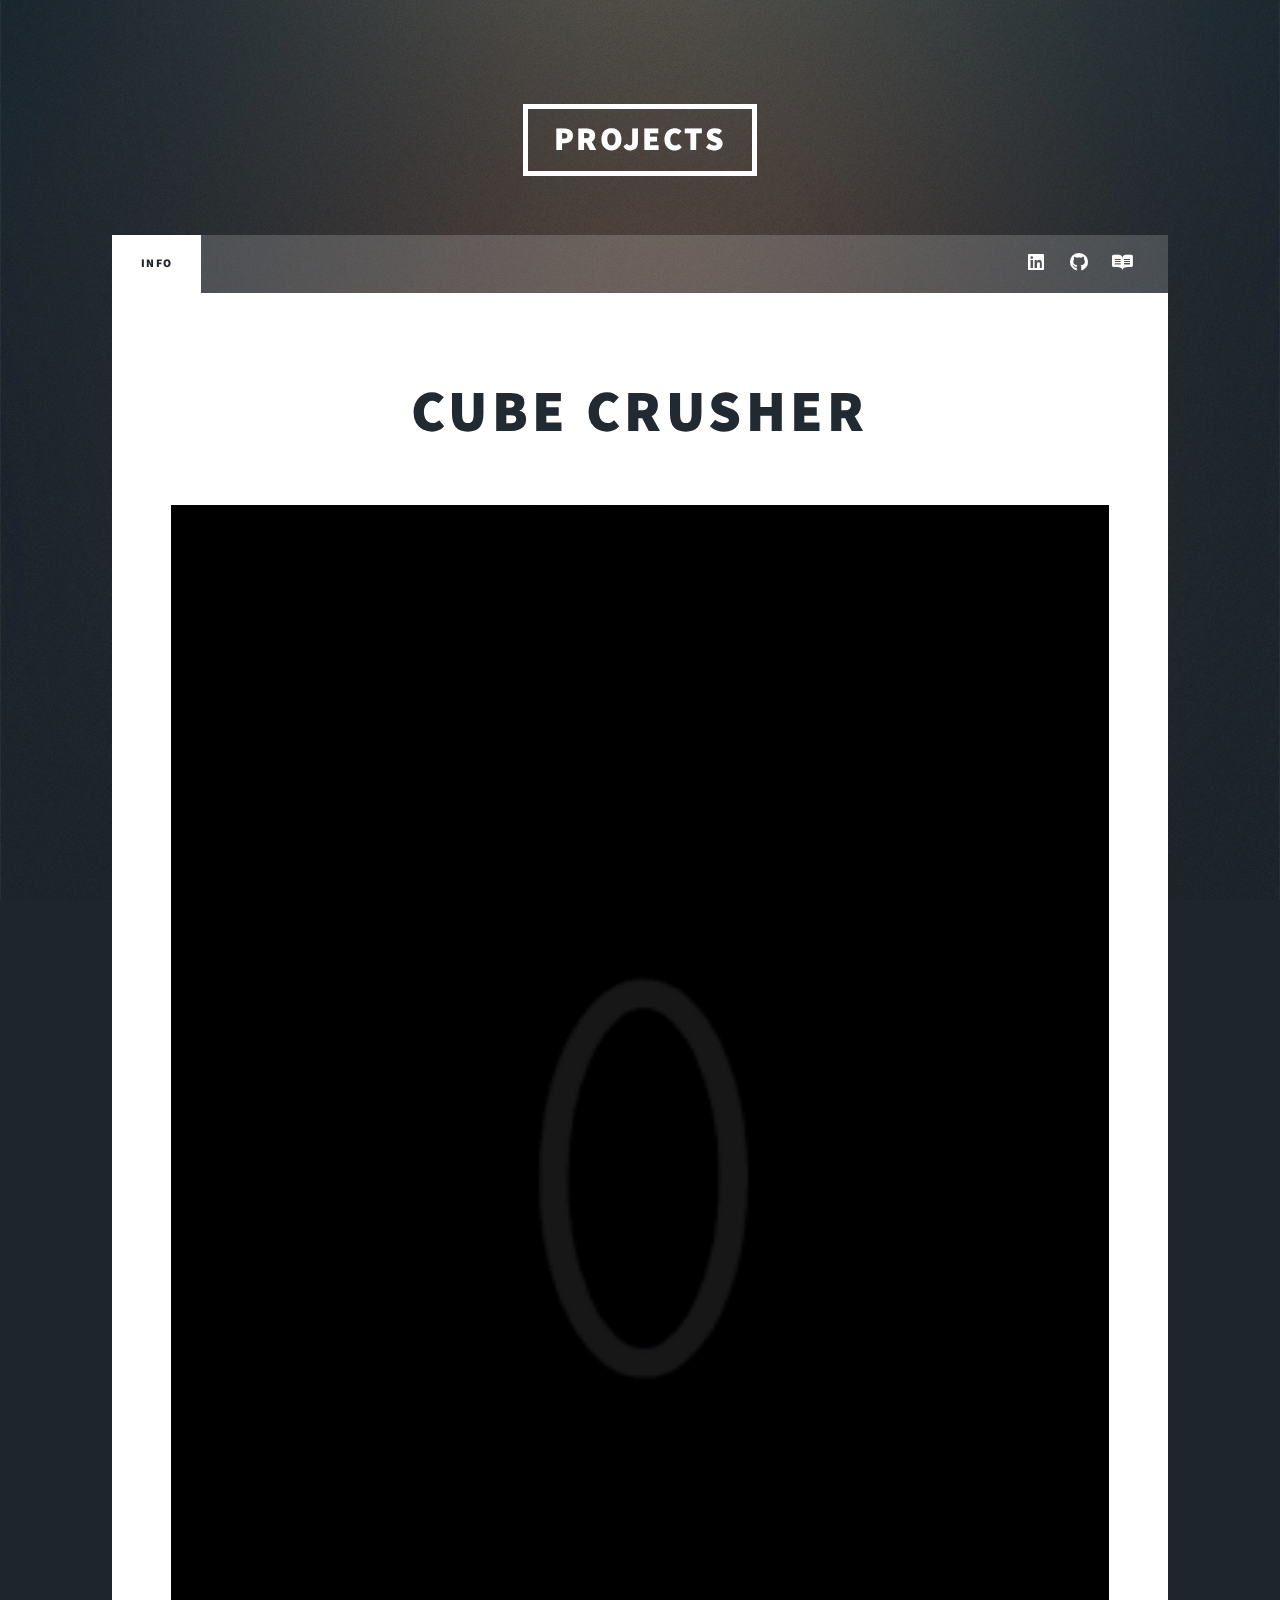
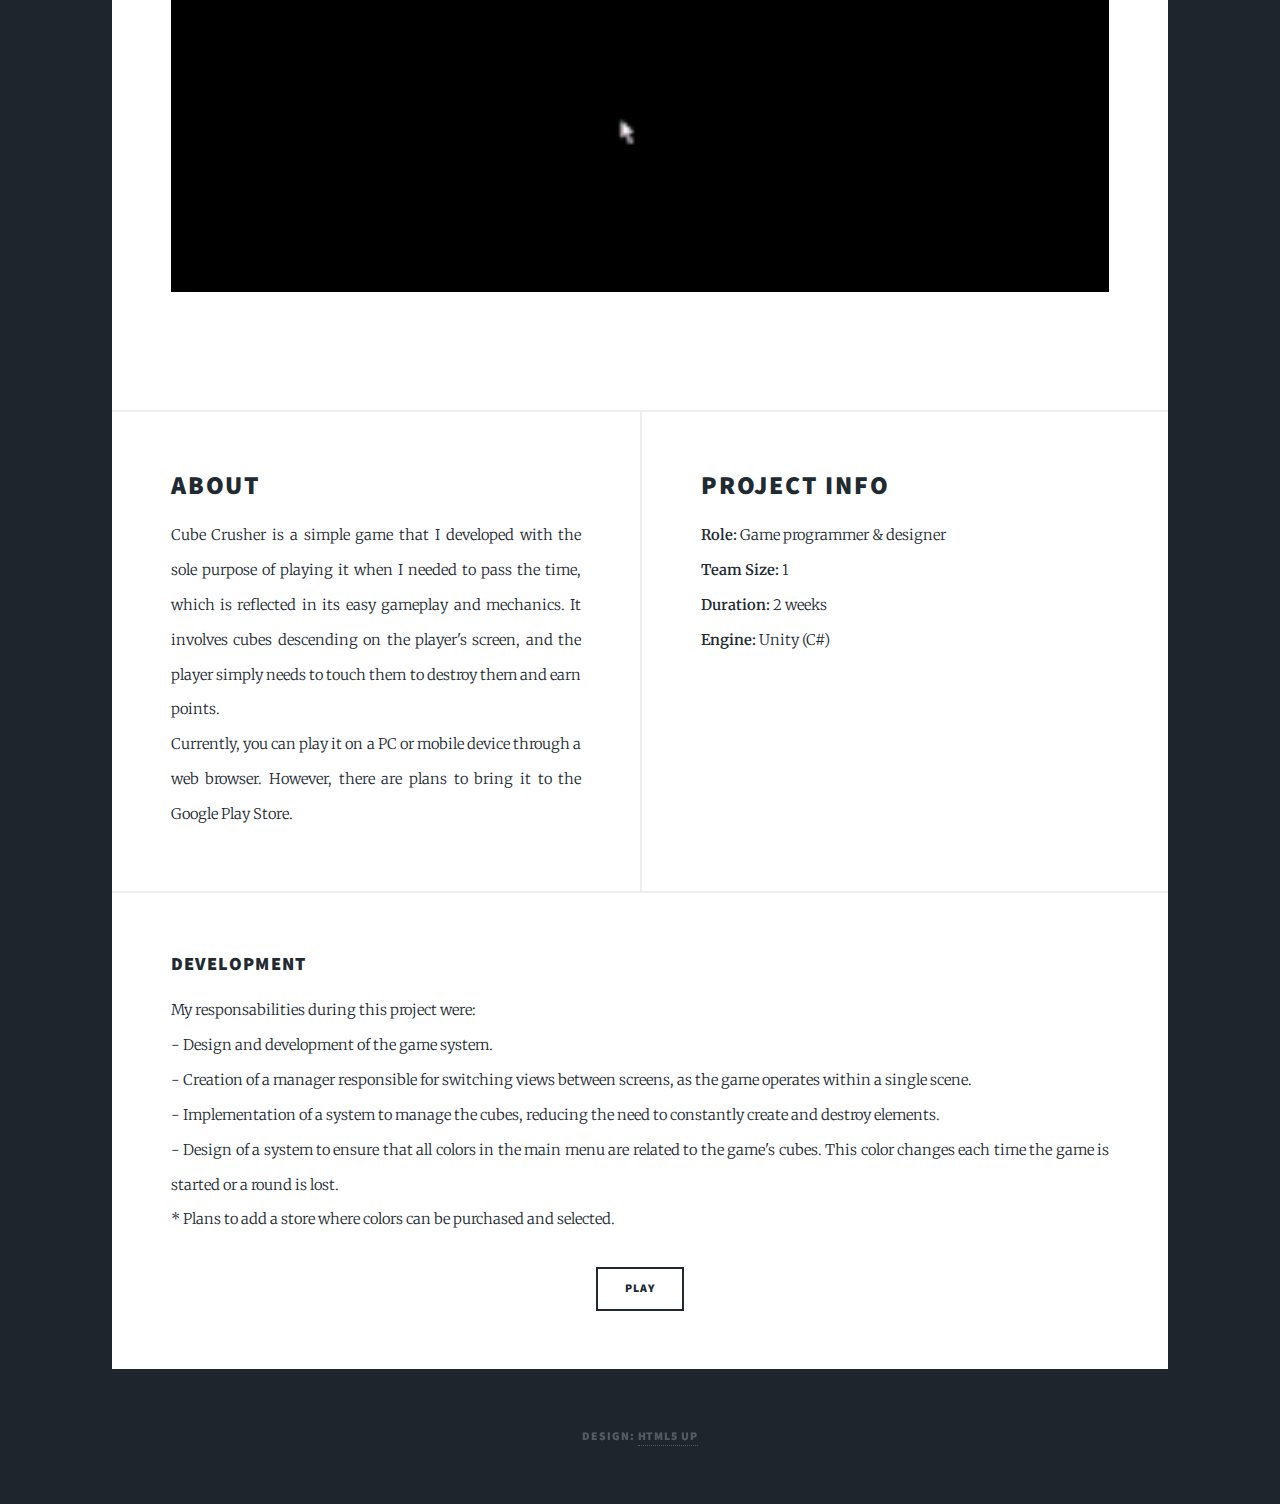
<file: CubeCrusherInfo.html>
<!DOCTYPE HTML>
<html>
	<head>
		<title>Cube Crusher</title>
		<meta charset="utf-8" />
		<meta name="viewport" content="width=device-width, initial-scale=1, user-scalable=no" />
		<link rel="stylesheet" href="assets/css/main.css" />
		<noscript><link rel="stylesheet" href="assets/css/noscript.css" /></noscript>
	</head>
	<body class="is-preload">

		<!-- Wrapper -->
			<div id="wrapper">

				<!-- Header -->
					<header id="header">
						<a href="index.html" class="logo">Projects</a>
					</header>

				<!-- Nav -->
					<nav id="nav">
						<ul class="links">
							<li class="active"><a href="CubeCrusherInfo.html">Info</a></li>
						</ul>
						<ul class="icons">
							<li><a href="https://www.linkedin.com/in/oscar-dominguez-1a77a7283/" class="icon brands fa-linkedin"><span class="label">Linkedin</span></a></li>
							<li><a href="https://github.com/OscarDSP" class="icon brands fa-github"><span class="label">GitHub</span></a></li>
							<li><a href="https://wint3r.itch.io/" class="icon brands fa-readme"><span class="label">Readme</span></a></li>
						</ul>
					</nav>

				<!-- Main -->
					<div id="main">

						<!-- Post -->
							<section class="post">
								<header class="major">
									<h1>Cube Crusher</h1>
								</header>
								<div class="image main"><img src="images/CubeCrusher.gif" alt="" /></div>
							</section>


						<!-- Info -->
							<section class="posts">
								<article>
									<header class="minor">
										<h2>About</h2>
									</header>
									<p>
										Cube Crusher is a simple game that I developed with the sole purpose of playing it when I needed to pass the time, which is reflected in its easy gameplay and mechanics.
										 It involves cubes descending on the player's screen, and the player simply needs to touch them to destroy them and earn points.
										 <br/>
										 Currently, you can play it on a PC or mobile device through a web browser. However, there are plans to bring it to the Google Play Store.
									</p>
								</article>
								<article>
									<header class="minor">
										<h2>Project info</h2>
									</header>
									<p><b>Role: </b>Game programmer & designer<br/>
									<b>Team Size: </b>1 <br/>
									<b>Duration: </b>2 weeks<br/>
									<b>Engine: </b>Unity (C#)</p>
								</article>
							</section>

							<section>
								<header class="minor">
									<h3>Development</h3>
								</header>
								<p>
									My responsabilities during this project were: <br/>
								
									- Design and development of the game system.<br/>
									- Creation of a manager responsible for switching views between screens, as the game operates within a single scene.<br/>
									- Implementation of a system to manage the cubes, reducing the need to constantly create and destroy elements.<br/>
									- Design of a system to ensure that all colors in the main menu are related to the game's cubes. This color changes each time the game is started or a round is lost.<br/>
									* Plans to add a store where colors can be purchased and selected.
								</p>
								<ul class="actions special">
									<li><a href="https://wint3r.itch.io/cube-crusher" class="button">Play</a></li>
								</ul>
							</section>
					</div>

				<!-- Copyright -->
					<div id="copyright">
						<ul><li>Design: <a href="https://html5up.net">HTML5 UP</a></li></ul>
					</div>

			</div>

		<!-- Scripts -->
			<script src="assets/js/jquery.min.js"></script>
			<script src="assets/js/jquery.scrollex.min.js"></script>
			<script src="assets/js/jquery.scrolly.min.js"></script>
			<script src="assets/js/browser.min.js"></script>
			<script src="assets/js/breakpoints.min.js"></script>
			<script src="assets/js/util.js"></script>
			<script src="assets/js/main.js"></script>

	</body>
</html>
</file>
<file: assets/css/main.css>
@import url(fontawesome-all.min.css);
@import url("https://fonts.googleapis.com/css?family=Merriweather:300,700,300italic,700italic|Source+Sans+Pro:900");

/*
	Massively by HTML5 UP
	html5up.net | @ajlkn
	Free for personal and commercial use under the CCA 3.0 license (html5up.net/license)
*/

html, body, div, span, applet, object,
iframe, h1, h2, h3, h4, h5, h6, p, blockquote,
pre, a, abbr, acronym, address, big, cite,
code, del, dfn, em, img, ins, kbd, q, s, samp,
small, strike, strong, sub, sup, tt, var, b,
u, i, center, dl, dt, dd, ol, ul, li, fieldset,
form, label, legend, table, caption, tbody,
tfoot, thead, tr, th, td, article, aside,
canvas, details, embed, figure, figcaption,
footer, header, hgroup, menu, nav, output, ruby,
section, summary, time, mark, audio, video {
	margin: 0;
	padding: 0;
	border: 0;
	font-size: 100%;
	font: inherit;
	vertical-align: baseline;}

article, aside, details, figcaption, figure,
footer, header, hgroup, menu, nav, section {
	display: block;}

body {
	line-height: 1;
}

ol, ul {
	list-style: none;
}

blockquote, q {
	quotes: none;
}

	blockquote:before, blockquote:after, q:before, q:after {
		content: '';
		content: none;
	}

table {
	border-collapse: collapse;
	border-spacing: 0;
}

body {
	-webkit-text-size-adjust: none;
}

mark {
	background-color: transparent;
	color: inherit;
}

input::-moz-focus-inner {
	border: 0;
	padding: 0;
}

input, select, textarea {
	-moz-appearance: none;
	-webkit-appearance: none;
	-ms-appearance: none;
	appearance: none;
}

/* Basic */

	@-ms-viewport {
		width: device-width;
	}

	body {
		-ms-overflow-style: scrollbar;
	}

	@media screen and (max-width: 480px) {

		html, body {
			min-width: 320px;
		}

	}

	html {
		box-sizing: border-box;
	}

	*, *:before, *:after {
		box-sizing: inherit;
	}

	body {
		background-color: #1e252d;
	}

		body.is-preload *, body.is-preload *:before, body.is-preload *:after {
			-moz-animation: none !important;
			-webkit-animation: none !important;
			-ms-animation: none !important;
			animation: none !important;
			-moz-transition: none !important;
			-webkit-transition: none !important;
			-ms-transition: none !important;
			transition: none !important;
		}

/* Type */

	html {
		font-size: 16pt;
	}

		@media screen and (max-width: 1680px) {

			html {
				font-size: 12pt;
			}

		}

		@media screen and (max-width: 1280px) {

			html {
				font-size: 11pt;
			}

		}

		@media screen and (max-width: 360px) {

			html {
				font-size: 10pt;
			}

		}

	body {
		color: #212931;
	}

	body, input, select, textarea {
		font-family: "Merriweather", Georgia, serif;
		font-weight: 300;
		font-size: 1rem;
		line-height: 2.375;
	}

	a {
		-moz-transition: color 0.2s ease-in-out, background-color 0.2s ease-in-out, border-color 0.2s ease-in-out, box-shadow 0.2s ease-in-out;
		-webkit-transition: color 0.2s ease-in-out, background-color 0.2s ease-in-out, border-color 0.2s ease-in-out, box-shadow 0.2s ease-in-out;
		-ms-transition: color 0.2s ease-in-out, background-color 0.2s ease-in-out, border-color 0.2s ease-in-out, box-shadow 0.2s ease-in-out;
		transition: color 0.2s ease-in-out, background-color 0.2s ease-in-out, border-color 0.2s ease-in-out, box-shadow 0.2s ease-in-out;
		border-bottom: dotted 1px;
		text-decoration: none;
	}

		a:hover {
			border-bottom-color: transparent;
		}

	strong, b {
		font-weight: 600;
	}

	em, i {
		font-style: italic;
	}

	p {
		text-align: justify;
		margin: 0 0 2rem 0;
	}

	h1, h2, h3, h4, h5, h6 {
		font-family: "Source Sans Pro", Helvetica, sans-serif;
		font-weight: 900;
		line-height: 1.5;
		letter-spacing: 0.075em;
		text-transform: uppercase;
		margin: 0 0 1rem 0;
	}

		h1 a, h2 a, h3 a, h4 a, h5 a, h6 a {
			border-bottom: 0;
			color: inherit;
			text-decoration: none;
		}

	h1 {
		font-size: 4rem;
		line-height: 1.1;
		margin: 0 0 2rem 0;
	}

	h2 {
		font-size: 1.75rem;
		line-height: 1.3;
		margin: 0 0 1.5rem 0;
	}

	h3 {
		font-size: 1.25rem;
		margin: 0 0 1.5rem 0;
	}

	h4 {
		font-size: 1rem;
	}

	h5 {
		font-size: 0.9rem;
	}

	h6 {
		font-size: 0.8rem;
	}

	sub {
		font-size: 0.8rem;
		position: relative;
		top: 0.5rem;
	}

	sup {
		font-size: 0.8rem;
		position: relative;
		top: -0.5rem;
	}

	blockquote {
		border-left: solid 4px;
		font-style: italic;
		margin: 0 0 2rem 0;
		padding: 0.5rem 0 0.5rem 2rem;
	}

	code {
		border: solid 2px;
		font-family: "Courier New", monospace;
		font-size: 0.9rem;
		margin: 0 0.25rem;
		padding: 0.25rem 0.65rem;
	}

	pre {
		-webkit-overflow-scrolling: touch;
		font-family: "Courier New", monospace;
		font-size: 0.9rem;
		margin: 0 0 2rem 0;
	}

		pre code {
			display: block;
			line-height: 1.75;
			padding: 1rem 1.5rem;
			overflow-x: auto;
		}

	hr {
		border: 0;
		border-bottom: solid 2px;
		margin: 3rem 0;
	}

		hr.major {
			margin: 5rem 0;
		}

	.align-left {
		text-align: left;
	}

	.align-center {
		text-align: center;
	}

	.align-right {
		text-align: right;
	}

	input, select, textarea {
		color: #212931;
	}

	a {
		color: #212931;
		border-bottom-color: rgba(33, 41, 49, 0.5);
	}

		a:hover {
			border-bottom-color: transparent;
			color: #18bfef !important;
		}

	strong, b {
		color: #212931;
	}

	h1, h2, h3, h4, h5, h6 {
		color: #212931;
	}

	blockquote {
		border-left-color: #eeeeee;
	}

	code {
		background: rgba(220, 220, 220, 0.25);
		border-color: #eeeeee;
	}

	hr {
		border-bottom-color: #eeeeee;
	}

/* Row */

	.row {
		display: flex;
		flex-wrap: wrap;
		box-sizing: border-box;
		align-items: stretch;
	}

		.row > * {
			box-sizing: border-box;
		}

		.row.gtr-uniform > * > :last-child {
			margin-bottom: 0;
		}

		.row.aln-left {
			justify-content: flex-start;
		}

		.row.aln-center {
			justify-content: center;
		}

		.row.aln-right {
			justify-content: flex-end;
		}

		.row.aln-top {
			align-items: flex-start;
		}

		.row.aln-middle {
			align-items: center;
		}

		.row.aln-bottom {
			align-items: flex-end;
		}

		.row > .imp {
			order: -1;
		}

		.row > .col-1 {
			width: 8.33333%;
		}

		.row > .off-1 {
			margin-left: 8.33333%;
		}

		.row > .col-2 {
			width: 16.66667%;
		}

		.row > .off-2 {
			margin-left: 16.66667%;
		}

		.row > .col-3 {
			width: 25%;
		}

		.row > .off-3 {
			margin-left: 25%;
		}

		.row > .col-4 {
			width: 33.33333%;
		}

		.row > .off-4 {
			margin-left: 33.33333%;
		}

		.row > .col-5 {
			width: 41.66667%;
		}

		.row > .off-5 {
			margin-left: 41.66667%;
		}

		.row > .col-6 {
			width: 50%;
		}

		.row > .off-6 {
			margin-left: 50%;
		}

		.row > .col-7 {
			width: 58.33333%;
		}

		.row > .off-7 {
			margin-left: 58.33333%;
		}

		.row > .col-8 {
			width: 66.66667%;
		}

		.row > .off-8 {
			margin-left: 66.66667%;
		}

		.row > .col-9 {
			width: 75%;
		}

		.row > .off-9 {
			margin-left: 75%;
		}

		.row > .col-10 {
			width: 83.33333%;
		}

		.row > .off-10 {
			margin-left: 83.33333%;
		}

		.row > .col-11 {
			width: 91.66667%;
		}

		.row > .off-11 {
			margin-left: 91.66667%;
		}

		.row > .col-12 {
			width: 100%;
		}

		.row > .off-12 {
			margin-left: 100%;
		}

		.row.gtr-0 {
			margin-top: 0;
			margin-left: 0rem;
		}

			.row.gtr-0 > * {
				padding: 0 0 0 0rem;
			}

			.row.gtr-0.gtr-uniform {
				margin-top: 0rem;
			}

				.row.gtr-0.gtr-uniform > * {
					padding-top: 0rem;
				}

		.row.gtr-25 {
			margin-top: 0;
			margin-left: -0.375rem;
		}

			.row.gtr-25 > * {
				padding: 0 0 0 0.375rem;
			}

			.row.gtr-25.gtr-uniform {
				margin-top: -0.375rem;
			}

				.row.gtr-25.gtr-uniform > * {
					padding-top: 0.375rem;
				}

		.row.gtr-50 {
			margin-top: 0;
			margin-left: -0.75rem;
		}

			.row.gtr-50 > * {
				padding: 0 0 0 0.75rem;
			}

			.row.gtr-50.gtr-uniform {
				margin-top: -0.75rem;
			}

				.row.gtr-50.gtr-uniform > * {
					padding-top: 0.75rem;
				}

		.row {
			margin-top: 0;
			margin-left: -1.5rem;
		}

			.row > * {
				padding: 0 0 0 1.5rem;
			}

			.row.gtr-uniform {
				margin-top: -1.5rem;
			}

				.row.gtr-uniform > * {
					padding-top: 1.5rem;
				}

		.row.gtr-150 {
			margin-top: 0;
			margin-left: -2.25rem;
		}

			.row.gtr-150 > * {
				padding: 0 0 0 2.25rem;
			}

			.row.gtr-150.gtr-uniform {
				margin-top: -2.25rem;
			}

				.row.gtr-150.gtr-uniform > * {
					padding-top: 2.25rem;
				}

		.row.gtr-200 {
			margin-top: 0;
			margin-left: -3rem;
		}

			.row.gtr-200 > * {
				padding: 0 0 0 3rem;
			}

			.row.gtr-200.gtr-uniform {
				margin-top: -3rem;
			}

				.row.gtr-200.gtr-uniform > * {
					padding-top: 3rem;
				}

		@media screen and (max-width: 1680px) {

			.row {
				display: flex;
				flex-wrap: wrap;
				box-sizing: border-box;
				align-items: stretch;
			}

				.row > * {
					box-sizing: border-box;
				}

				.row.gtr-uniform > * > :last-child {
					margin-bottom: 0;
				}

				.row.aln-left {
					justify-content: flex-start;
				}

				.row.aln-center {
					justify-content: center;
				}

				.row.aln-right {
					justify-content: flex-end;
				}

				.row.aln-top {
					align-items: flex-start;
				}

				.row.aln-middle {
					align-items: center;
				}

				.row.aln-bottom {
					align-items: flex-end;
				}

				.row > .imp-xlarge {
					order: -1;
				}

				.row > .col-1-xlarge {
					width: 8.33333%;
				}

				.row > .off-1-xlarge {
					margin-left: 8.33333%;
				}

				.row > .col-2-xlarge {
					width: 16.66667%;
				}

				.row > .off-2-xlarge {
					margin-left: 16.66667%;
				}

				.row > .col-3-xlarge {
					width: 25%;
				}

				.row > .off-3-xlarge {
					margin-left: 25%;
				}

				.row > .col-4-xlarge {
					width: 33.33333%;
				}

				.row > .off-4-xlarge {
					margin-left: 33.33333%;
				}

				.row > .col-5-xlarge {
					width: 41.66667%;
				}

				.row > .off-5-xlarge {
					margin-left: 41.66667%;
				}

				.row > .col-6-xlarge {
					width: 50%;
				}

				.row > .off-6-xlarge {
					margin-left: 50%;
				}

				.row > .col-7-xlarge {
					width: 58.33333%;
				}

				.row > .off-7-xlarge {
					margin-left: 58.33333%;
				}

				.row > .col-8-xlarge {
					width: 66.66667%;
				}

				.row > .off-8-xlarge {
					margin-left: 66.66667%;
				}

				.row > .col-9-xlarge {
					width: 75%;
				}

				.row > .off-9-xlarge {
					margin-left: 75%;
				}

				.row > .col-10-xlarge {
					width: 83.33333%;
				}

				.row > .off-10-xlarge {
					margin-left: 83.33333%;
				}

				.row > .col-11-xlarge {
					width: 91.66667%;
				}

				.row > .off-11-xlarge {
					margin-left: 91.66667%;
				}

				.row > .col-12-xlarge {
					width: 100%;
				}

				.row > .off-12-xlarge {
					margin-left: 100%;
				}

				.row.gtr-0 {
					margin-top: 0;
					margin-left: 0rem;
				}

					.row.gtr-0 > * {
						padding: 0 0 0 0rem;
					}

					.row.gtr-0.gtr-uniform {
						margin-top: 0rem;
					}

						.row.gtr-0.gtr-uniform > * {
							padding-top: 0rem;
						}

				.row.gtr-25 {
					margin-top: 0;
					margin-left: -0.375rem;
				}

					.row.gtr-25 > * {
						padding: 0 0 0 0.375rem;
					}

					.row.gtr-25.gtr-uniform {
						margin-top: -0.375rem;
					}

						.row.gtr-25.gtr-uniform > * {
							padding-top: 0.375rem;
						}

				.row.gtr-50 {
					margin-top: 0;
					margin-left: -0.75rem;
				}

					.row.gtr-50 > * {
						padding: 0 0 0 0.75rem;
					}

					.row.gtr-50.gtr-uniform {
						margin-top: -0.75rem;
					}

						.row.gtr-50.gtr-uniform > * {
							padding-top: 0.75rem;
						}

				.row {
					margin-top: 0;
					margin-left: -1.5rem;
				}

					.row > * {
						padding: 0 0 0 1.5rem;
					}

					.row.gtr-uniform {
						margin-top: -1.5rem;
					}

						.row.gtr-uniform > * {
							padding-top: 1.5rem;
						}

				.row.gtr-150 {
					margin-top: 0;
					margin-left: -2.25rem;
				}

					.row.gtr-150 > * {
						padding: 0 0 0 2.25rem;
					}

					.row.gtr-150.gtr-uniform {
						margin-top: -2.25rem;
					}

						.row.gtr-150.gtr-uniform > * {
							padding-top: 2.25rem;
						}

				.row.gtr-200 {
					margin-top: 0;
					margin-left: -3rem;
				}

					.row.gtr-200 > * {
						padding: 0 0 0 3rem;
					}

					.row.gtr-200.gtr-uniform {
						margin-top: -3rem;
					}

						.row.gtr-200.gtr-uniform > * {
							padding-top: 3rem;
						}

		}

		@media screen and (max-width: 1280px) {

			.row {
				display: flex;
				flex-wrap: wrap;
				box-sizing: border-box;
				align-items: stretch;
			}

				.row > * {
					box-sizing: border-box;
				}

				.row.gtr-uniform > * > :last-child {
					margin-bottom: 0;
				}

				.row.aln-left {
					justify-content: flex-start;
				}

				.row.aln-center {
					justify-content: center;
				}

				.row.aln-right {
					justify-content: flex-end;
				}

				.row.aln-top {
					align-items: flex-start;
				}

				.row.aln-middle {
					align-items: center;
				}

				.row.aln-bottom {
					align-items: flex-end;
				}

				.row > .imp-large {
					order: -1;
				}

				.row > .col-1-large {
					width: 8.33333%;
				}

				.row > .off-1-large {
					margin-left: 8.33333%;
				}

				.row > .col-2-large {
					width: 16.66667%;
				}

				.row > .off-2-large {
					margin-left: 16.66667%;
				}

				.row > .col-3-large {
					width: 25%;
				}

				.row > .off-3-large {
					margin-left: 25%;
				}

				.row > .col-4-large {
					width: 33.33333%;
				}

				.row > .off-4-large {
					margin-left: 33.33333%;
				}

				.row > .col-5-large {
					width: 41.66667%;
				}

				.row > .off-5-large {
					margin-left: 41.66667%;
				}

				.row > .col-6-large {
					width: 50%;
				}

				.row > .off-6-large {
					margin-left: 50%;
				}

				.row > .col-7-large {
					width: 58.33333%;
				}

				.row > .off-7-large {
					margin-left: 58.33333%;
				}

				.row > .col-8-large {
					width: 66.66667%;
				}

				.row > .off-8-large {
					margin-left: 66.66667%;
				}

				.row > .col-9-large {
					width: 75%;
				}

				.row > .off-9-large {
					margin-left: 75%;
				}

				.row > .col-10-large {
					width: 83.33333%;
				}

				.row > .off-10-large {
					margin-left: 83.33333%;
				}

				.row > .col-11-large {
					width: 91.66667%;
				}

				.row > .off-11-large {
					margin-left: 91.66667%;
				}

				.row > .col-12-large {
					width: 100%;
				}

				.row > .off-12-large {
					margin-left: 100%;
				}

				.row.gtr-0 {
					margin-top: 0;
					margin-left: 0rem;
				}

					.row.gtr-0 > * {
						padding: 0 0 0 0rem;
					}

					.row.gtr-0.gtr-uniform {
						margin-top: 0rem;
					}

						.row.gtr-0.gtr-uniform > * {
							padding-top: 0rem;
						}

				.row.gtr-25 {
					margin-top: 0;
					margin-left: -0.375rem;
				}

					.row.gtr-25 > * {
						padding: 0 0 0 0.375rem;
					}

					.row.gtr-25.gtr-uniform {
						margin-top: -0.375rem;
					}

						.row.gtr-25.gtr-uniform > * {
							padding-top: 0.375rem;
						}

				.row.gtr-50 {
					margin-top: 0;
					margin-left: -0.75rem;
				}

					.row.gtr-50 > * {
						padding: 0 0 0 0.75rem;
					}

					.row.gtr-50.gtr-uniform {
						margin-top: -0.75rem;
					}

						.row.gtr-50.gtr-uniform > * {
							padding-top: 0.75rem;
						}

				.row {
					margin-top: 0;
					margin-left: -1.5rem;
				}

					.row > * {
						padding: 0 0 0 1.5rem;
					}

					.row.gtr-uniform {
						margin-top: -1.5rem;
					}

						.row.gtr-uniform > * {
							padding-top: 1.5rem;
						}

				.row.gtr-150 {
					margin-top: 0;
					margin-left: -2.25rem;
				}

					.row.gtr-150 > * {
						padding: 0 0 0 2.25rem;
					}

					.row.gtr-150.gtr-uniform {
						margin-top: -2.25rem;
					}

						.row.gtr-150.gtr-uniform > * {
							padding-top: 2.25rem;
						}

				.row.gtr-200 {
					margin-top: 0;
					margin-left: -3rem;
				}

					.row.gtr-200 > * {
						padding: 0 0 0 3rem;
					}

					.row.gtr-200.gtr-uniform {
						margin-top: -3rem;
					}

						.row.gtr-200.gtr-uniform > * {
							padding-top: 3rem;
						}

		}

		@media screen and (max-width: 980px) {

			.row {
				display: flex;
				flex-wrap: wrap;
				box-sizing: border-box;
				align-items: stretch;
			}

				.row > * {
					box-sizing: border-box;
				}

				.row.gtr-uniform > * > :last-child {
					margin-bottom: 0;
				}

				.row.aln-left {
					justify-content: flex-start;
				}

				.row.aln-center {
					justify-content: center;
				}

				.row.aln-right {
					justify-content: flex-end;
				}

				.row.aln-top {
					align-items: flex-start;
				}

				.row.aln-middle {
					align-items: center;
				}

				.row.aln-bottom {
					align-items: flex-end;
				}

				.row > .imp-medium {
					order: -1;
				}

				.row > .col-1-medium {
					width: 8.33333%;
				}

				.row > .off-1-medium {
					margin-left: 8.33333%;
				}

				.row > .col-2-medium {
					width: 16.66667%;
				}

				.row > .off-2-medium {
					margin-left: 16.66667%;
				}

				.row > .col-3-medium {
					width: 25%;
				}

				.row > .off-3-medium {
					margin-left: 25%;
				}

				.row > .col-4-medium {
					width: 33.33333%;
				}

				.row > .off-4-medium {
					margin-left: 33.33333%;
				}

				.row > .col-5-medium {
					width: 41.66667%;
				}

				.row > .off-5-medium {
					margin-left: 41.66667%;
				}

				.row > .col-6-medium {
					width: 50%;
				}

				.row > .off-6-medium {
					margin-left: 50%;
				}

				.row > .col-7-medium {
					width: 58.33333%;
				}

				.row > .off-7-medium {
					margin-left: 58.33333%;
				}

				.row > .col-8-medium {
					width: 66.66667%;
				}

				.row > .off-8-medium {
					margin-left: 66.66667%;
				}

				.row > .col-9-medium {
					width: 75%;
				}

				.row > .off-9-medium {
					margin-left: 75%;
				}

				.row > .col-10-medium {
					width: 83.33333%;
				}

				.row > .off-10-medium {
					margin-left: 83.33333%;
				}

				.row > .col-11-medium {
					width: 91.66667%;
				}

				.row > .off-11-medium {
					margin-left: 91.66667%;
				}

				.row > .col-12-medium {
					width: 100%;
				}

				.row > .off-12-medium {
					margin-left: 100%;
				}

				.row.gtr-0 {
					margin-top: 0;
					margin-left: 0rem;
				}

					.row.gtr-0 > * {
						padding: 0 0 0 0rem;
					}

					.row.gtr-0.gtr-uniform {
						margin-top: 0rem;
					}

						.row.gtr-0.gtr-uniform > * {
							padding-top: 0rem;
						}

				.row.gtr-25 {
					margin-top: 0;
					margin-left: -0.375rem;
				}

					.row.gtr-25 > * {
						padding: 0 0 0 0.375rem;
					}

					.row.gtr-25.gtr-uniform {
						margin-top: -0.375rem;
					}

						.row.gtr-25.gtr-uniform > * {
							padding-top: 0.375rem;
						}

				.row.gtr-50 {
					margin-top: 0;
					margin-left: -0.75rem;
				}

					.row.gtr-50 > * {
						padding: 0 0 0 0.75rem;
					}

					.row.gtr-50.gtr-uniform {
						margin-top: -0.75rem;
					}

						.row.gtr-50.gtr-uniform > * {
							padding-top: 0.75rem;
						}

				.row {
					margin-top: 0;
					margin-left: -1.5rem;
				}

					.row > * {
						padding: 0 0 0 1.5rem;
					}

					.row.gtr-uniform {
						margin-top: -1.5rem;
					}

						.row.gtr-uniform > * {
							padding-top: 1.5rem;
						}

				.row.gtr-150 {
					margin-top: 0;
					margin-left: -2.25rem;
				}

					.row.gtr-150 > * {
						padding: 0 0 0 2.25rem;
					}

					.row.gtr-150.gtr-uniform {
						margin-top: -2.25rem;
					}

						.row.gtr-150.gtr-uniform > * {
							padding-top: 2.25rem;
						}

				.row.gtr-200 {
					margin-top: 0;
					margin-left: -3rem;
				}

					.row.gtr-200 > * {
						padding: 0 0 0 3rem;
					}

					.row.gtr-200.gtr-uniform {
						margin-top: -3rem;
					}

						.row.gtr-200.gtr-uniform > * {
							padding-top: 3rem;
						}

		}

		@media screen and (max-width: 736px) {

			.row {
				display: flex;
				flex-wrap: wrap;
				box-sizing: border-box;
				align-items: stretch;
			}

				.row > * {
					box-sizing: border-box;
				}

				.row.gtr-uniform > * > :last-child {
					margin-bottom: 0;
				}

				.row.aln-left {
					justify-content: flex-start;
				}

				.row.aln-center {
					justify-content: center;
				}

				.row.aln-right {
					justify-content: flex-end;
				}

				.row.aln-top {
					align-items: flex-start;
				}

				.row.aln-middle {
					align-items: center;
				}

				.row.aln-bottom {
					align-items: flex-end;
				}

				.row > .imp-small {
					order: -1;
				}

				.row > .col-1-small {
					width: 8.33333%;
				}

				.row > .off-1-small {
					margin-left: 8.33333%;
				}

				.row > .col-2-small {
					width: 16.66667%;
				}

				.row > .off-2-small {
					margin-left: 16.66667%;
				}

				.row > .col-3-small {
					width: 25%;
				}

				.row > .off-3-small {
					margin-left: 25%;
				}

				.row > .col-4-small {
					width: 33.33333%;
				}

				.row > .off-4-small {
					margin-left: 33.33333%;
				}

				.row > .col-5-small {
					width: 41.66667%;
				}

				.row > .off-5-small {
					margin-left: 41.66667%;
				}

				.row > .col-6-small {
					width: 50%;
				}

				.row > .off-6-small {
					margin-left: 50%;
				}

				.row > .col-7-small {
					width: 58.33333%;
				}

				.row > .off-7-small {
					margin-left: 58.33333%;
				}

				.row > .col-8-small {
					width: 66.66667%;
				}

				.row > .off-8-small {
					margin-left: 66.66667%;
				}

				.row > .col-9-small {
					width: 75%;
				}

				.row > .off-9-small {
					margin-left: 75%;
				}

				.row > .col-10-small {
					width: 83.33333%;
				}

				.row > .off-10-small {
					margin-left: 83.33333%;
				}

				.row > .col-11-small {
					width: 91.66667%;
				}

				.row > .off-11-small {
					margin-left: 91.66667%;
				}

				.row > .col-12-small {
					width: 100%;
				}

				.row > .off-12-small {
					margin-left: 100%;
				}

				.row.gtr-0 {
					margin-top: 0;
					margin-left: 0rem;
				}

					.row.gtr-0 > * {
						padding: 0 0 0 0rem;
					}

					.row.gtr-0.gtr-uniform {
						margin-top: 0rem;
					}

						.row.gtr-0.gtr-uniform > * {
							padding-top: 0rem;
						}

				.row.gtr-25 {
					margin-top: 0;
					margin-left: -0.375rem;
				}

					.row.gtr-25 > * {
						padding: 0 0 0 0.375rem;
					}

					.row.gtr-25.gtr-uniform {
						margin-top: -0.375rem;
					}

						.row.gtr-25.gtr-uniform > * {
							padding-top: 0.375rem;
						}

				.row.gtr-50 {
					margin-top: 0;
					margin-left: -0.75rem;
				}

					.row.gtr-50 > * {
						padding: 0 0 0 0.75rem;
					}

					.row.gtr-50.gtr-uniform {
						margin-top: -0.75rem;
					}

						.row.gtr-50.gtr-uniform > * {
							padding-top: 0.75rem;
						}

				.row {
					margin-top: 0;
					margin-left: -1.5rem;
				}

					.row > * {
						padding: 0 0 0 1.5rem;
					}

					.row.gtr-uniform {
						margin-top: -1.5rem;
					}

						.row.gtr-uniform > * {
							padding-top: 1.5rem;
						}

				.row.gtr-150 {
					margin-top: 0;
					margin-left: -2.25rem;
				}

					.row.gtr-150 > * {
						padding: 0 0 0 2.25rem;
					}

					.row.gtr-150.gtr-uniform {
						margin-top: -2.25rem;
					}

						.row.gtr-150.gtr-uniform > * {
							padding-top: 2.25rem;
						}

				.row.gtr-200 {
					margin-top: 0;
					margin-left: -3rem;
				}

					.row.gtr-200 > * {
						padding: 0 0 0 3rem;
					}

					.row.gtr-200.gtr-uniform {
						margin-top: -3rem;
					}

						.row.gtr-200.gtr-uniform > * {
							padding-top: 3rem;
						}

		}

		@media screen and (max-width: 480px) {

			.row {
				display: flex;
				flex-wrap: wrap;
				box-sizing: border-box;
				align-items: stretch;
			}

				.row > * {
					box-sizing: border-box;
				}

				.row.gtr-uniform > * > :last-child {
					margin-bottom: 0;
				}

				.row.aln-left {
					justify-content: flex-start;
				}

				.row.aln-center {
					justify-content: center;
				}

				.row.aln-right {
					justify-content: flex-end;
				}

				.row.aln-top {
					align-items: flex-start;
				}

				.row.aln-middle {
					align-items: center;
				}

				.row.aln-bottom {
					align-items: flex-end;
				}

				.row > .imp-xsmall {
					order: -1;
				}

				.row > .col-1-xsmall {
					width: 8.33333%;
				}

				.row > .off-1-xsmall {
					margin-left: 8.33333%;
				}

				.row > .col-2-xsmall {
					width: 16.66667%;
				}

				.row > .off-2-xsmall {
					margin-left: 16.66667%;
				}

				.row > .col-3-xsmall {
					width: 25%;
				}

				.row > .off-3-xsmall {
					margin-left: 25%;
				}

				.row > .col-4-xsmall {
					width: 33.33333%;
				}

				.row > .off-4-xsmall {
					margin-left: 33.33333%;
				}

				.row > .col-5-xsmall {
					width: 41.66667%;
				}

				.row > .off-5-xsmall {
					margin-left: 41.66667%;
				}

				.row > .col-6-xsmall {
					width: 50%;
				}

				.row > .off-6-xsmall {
					margin-left: 50%;
				}

				.row > .col-7-xsmall {
					width: 58.33333%;
				}

				.row > .off-7-xsmall {
					margin-left: 58.33333%;
				}

				.row > .col-8-xsmall {
					width: 66.66667%;
				}

				.row > .off-8-xsmall {
					margin-left: 66.66667%;
				}

				.row > .col-9-xsmall {
					width: 75%;
				}

				.row > .off-9-xsmall {
					margin-left: 75%;
				}

				.row > .col-10-xsmall {
					width: 83.33333%;
				}

				.row > .off-10-xsmall {
					margin-left: 83.33333%;
				}

				.row > .col-11-xsmall {
					width: 91.66667%;
				}

				.row > .off-11-xsmall {
					margin-left: 91.66667%;
				}

				.row > .col-12-xsmall {
					width: 100%;
				}

				.row > .off-12-xsmall {
					margin-left: 100%;
				}

				.row.gtr-0 {
					margin-top: 0;
					margin-left: 0rem;
				}

					.row.gtr-0 > * {
						padding: 0 0 0 0rem;
					}

					.row.gtr-0.gtr-uniform {
						margin-top: 0rem;
					}

						.row.gtr-0.gtr-uniform > * {
							padding-top: 0rem;
						}

				.row.gtr-25 {
					margin-top: 0;
					margin-left: -0.375rem;
				}

					.row.gtr-25 > * {
						padding: 0 0 0 0.375rem;
					}

					.row.gtr-25.gtr-uniform {
						margin-top: -0.375rem;
					}

						.row.gtr-25.gtr-uniform > * {
							padding-top: 0.375rem;
						}

				.row.gtr-50 {
					margin-top: 0;
					margin-left: -0.75rem;
				}

					.row.gtr-50 > * {
						padding: 0 0 0 0.75rem;
					}

					.row.gtr-50.gtr-uniform {
						margin-top: -0.75rem;
					}

						.row.gtr-50.gtr-uniform > * {
							padding-top: 0.75rem;
						}

				.row {
					margin-top: 0;
					margin-left: -1.5rem;
				}

					.row > * {
						padding: 0 0 0 1.5rem;
					}

					.row.gtr-uniform {
						margin-top: -1.5rem;
					}

						.row.gtr-uniform > * {
							padding-top: 1.5rem;
						}

				.row.gtr-150 {
					margin-top: 0;
					margin-left: -2.25rem;
				}

					.row.gtr-150 > * {
						padding: 0 0 0 2.25rem;
					}

					.row.gtr-150.gtr-uniform {
						margin-top: -2.25rem;
					}

						.row.gtr-150.gtr-uniform > * {
							padding-top: 2.25rem;
						}

				.row.gtr-200 {
					margin-top: 0;
					margin-left: -3rem;
				}

					.row.gtr-200 > * {
						padding: 0 0 0 3rem;
					}

					.row.gtr-200.gtr-uniform {
						margin-top: -3rem;
					}

						.row.gtr-200.gtr-uniform > * {
							padding-top: 3rem;
						}

		}

		@media screen and (max-width: 360px) {

			.row {
				display: flex;
				flex-wrap: wrap;
				box-sizing: border-box;
				align-items: stretch;
			}

				.row > * {
					box-sizing: border-box;
				}

				.row.gtr-uniform > * > :last-child {
					margin-bottom: 0;
				}

				.row.aln-left {
					justify-content: flex-start;
				}

				.row.aln-center {
					justify-content: center;
				}

				.row.aln-right {
					justify-content: flex-end;
				}

				.row.aln-top {
					align-items: flex-start;
				}

				.row.aln-middle {
					align-items: center;
				}

				.row.aln-bottom {
					align-items: flex-end;
				}

				.row > .imp-xxsmall {
					order: -1;
				}

				.row > .col-1-xxsmall {
					width: 8.33333%;
				}

				.row > .off-1-xxsmall {
					margin-left: 8.33333%;
				}

				.row > .col-2-xxsmall {
					width: 16.66667%;
				}

				.row > .off-2-xxsmall {
					margin-left: 16.66667%;
				}

				.row > .col-3-xxsmall {
					width: 25%;
				}

				.row > .off-3-xxsmall {
					margin-left: 25%;
				}

				.row > .col-4-xxsmall {
					width: 33.33333%;
				}

				.row > .off-4-xxsmall {
					margin-left: 33.33333%;
				}

				.row > .col-5-xxsmall {
					width: 41.66667%;
				}

				.row > .off-5-xxsmall {
					margin-left: 41.66667%;
				}

				.row > .col-6-xxsmall {
					width: 50%;
				}

				.row > .off-6-xxsmall {
					margin-left: 50%;
				}

				.row > .col-7-xxsmall {
					width: 58.33333%;
				}

				.row > .off-7-xxsmall {
					margin-left: 58.33333%;
				}

				.row > .col-8-xxsmall {
					width: 66.66667%;
				}

				.row > .off-8-xxsmall {
					margin-left: 66.66667%;
				}

				.row > .col-9-xxsmall {
					width: 75%;
				}

				.row > .off-9-xxsmall {
					margin-left: 75%;
				}

				.row > .col-10-xxsmall {
					width: 83.33333%;
				}

				.row > .off-10-xxsmall {
					margin-left: 83.33333%;
				}

				.row > .col-11-xxsmall {
					width: 91.66667%;
				}

				.row > .off-11-xxsmall {
					margin-left: 91.66667%;
				}

				.row > .col-12-xxsmall {
					width: 100%;
				}

				.row > .off-12-xxsmall {
					margin-left: 100%;
				}

				.row.gtr-0 {
					margin-top: 0;
					margin-left: 0rem;
				}

					.row.gtr-0 > * {
						padding: 0 0 0 0rem;
					}

					.row.gtr-0.gtr-uniform {
						margin-top: 0rem;
					}

						.row.gtr-0.gtr-uniform > * {
							padding-top: 0rem;
						}

				.row.gtr-25 {
					margin-top: 0;
					margin-left: -0.375rem;
				}

					.row.gtr-25 > * {
						padding: 0 0 0 0.375rem;
					}

					.row.gtr-25.gtr-uniform {
						margin-top: -0.375rem;
					}

						.row.gtr-25.gtr-uniform > * {
							padding-top: 0.375rem;
						}

				.row.gtr-50 {
					margin-top: 0;
					margin-left: -0.75rem;
				}

					.row.gtr-50 > * {
						padding: 0 0 0 0.75rem;
					}

					.row.gtr-50.gtr-uniform {
						margin-top: -0.75rem;
					}

						.row.gtr-50.gtr-uniform > * {
							padding-top: 0.75rem;
						}

				.row {
					margin-top: 0;
					margin-left: -1.5rem;
				}

					.row > * {
						padding: 0 0 0 1.5rem;
					}

					.row.gtr-uniform {
						margin-top: -1.5rem;
					}

						.row.gtr-uniform > * {
							padding-top: 1.5rem;
						}

				.row.gtr-150 {
					margin-top: 0;
					margin-left: -2.25rem;
				}

					.row.gtr-150 > * {
						padding: 0 0 0 2.25rem;
					}

					.row.gtr-150.gtr-uniform {
						margin-top: -2.25rem;
					}

						.row.gtr-150.gtr-uniform > * {
							padding-top: 2.25rem;
						}

				.row.gtr-200 {
					margin-top: 0;
					margin-left: -3rem;
				}

					.row.gtr-200 > * {
						padding: 0 0 0 3rem;
					}

					.row.gtr-200.gtr-uniform {
						margin-top: -3rem;
					}

						.row.gtr-200.gtr-uniform > * {
							padding-top: 3rem;
						}

		}

/* Box */

	.box {
		border: solid 2px;
		margin-bottom: 2rem;
		padding: 1.5rem;
	}

		.box > :last-child,
		.box > :last-child > :last-child,
		.box > :last-child > :last-child > :last-child {
			margin-bottom: 0;
		}

		.box.alt {
			border: 0;
			border-radius: 0;
			padding: 0;
		}

	.box {
		border-color: #eeeeee;
	}

/* Button */

	input[type="submit"],
	input[type="reset"],
	input[type="button"],
	button,
	.button {
		-moz-appearance: none;
		-webkit-appearance: none;
		-ms-appearance: none;
		appearance: none;
		-moz-transition: background-color 0.2s ease-in-out, box-shadow 0.2s ease-in-out, color 0.2s ease-in-out;
		-webkit-transition: background-color 0.2s ease-in-out, box-shadow 0.2s ease-in-out, color 0.2s ease-in-out;
		-ms-transition: background-color 0.2s ease-in-out, box-shadow 0.2s ease-in-out, color 0.2s ease-in-out;
		transition: background-color 0.2s ease-in-out, box-shadow 0.2s ease-in-out, color 0.2s ease-in-out;
		border: 0;
		border-radius: 0;
		cursor: pointer;
		display: inline-block;
		font-family: "Source Sans Pro", Helvetica, sans-serif;
		font-size: 0.8rem;
		font-weight: 900;
		letter-spacing: 0.075em;
		height: 3rem;
		line-height: 3rem;
		padding: 0 2rem;
		text-align: center;
		text-decoration: none;
		text-transform: uppercase;
		white-space: nowrap;
	}

		input[type="submit"].icon:before,
		input[type="reset"].icon:before,
		input[type="button"].icon:before,
		button.icon:before,
		.button.icon:before {
			margin-right: 0.5rem;
		}

		input[type="submit"].icon.solo,
		input[type="reset"].icon.solo,
		input[type="button"].icon.solo,
		button.icon.solo,
		.button.icon.solo {
			position: relative;
			width: 4rem;
			height: 4rem;
			line-height: 4rem;
			border-radius: 4rem;
			text-indent: 4rem;
			overflow: hidden;
			padding: 0;
			white-space: nowrap;
		}

			input[type="submit"].icon.solo:before,
			input[type="reset"].icon.solo:before,
			input[type="button"].icon.solo:before,
			button.icon.solo:before,
			.button.icon.solo:before {
				position: absolute;
				display: block;
				top: 0;
				left: 0;
				width: inherit;
				height: inherit;
				line-height: inherit;
				font-size: 1.25rem;
				margin-right: 0;
				text-align: center;
				text-indent: 0;
			}

		input[type="submit"].fit,
		input[type="reset"].fit,
		input[type="button"].fit,
		button.fit,
		.button.fit {
			width: 100%;
		}

		input[type="submit"].small,
		input[type="reset"].small,
		input[type="button"].small,
		button.small,
		.button.small {
			font-size: 0.7rem;
			height: 2.5rem;
			line-height: 2.5rem;
			padding: 0 1.5rem;
		}

		input[type="submit"].large,
		input[type="reset"].large,
		input[type="button"].large,
		button.large,
		.button.large {
			font-size: 0.9rem;
			height: 3.5rem;
			line-height: 3.5rem;
			padding: 0 2.75rem;
		}

		@media screen and (max-width: 980px) {

			input[type="submit"],
			input[type="reset"],
			input[type="button"],
			button,
			.button {
				font-size: 0.9rem;
				height: 3.25rem;
				line-height: 3.25rem;
			}

				input[type="submit"].large,
				input[type="reset"].large,
				input[type="button"].large,
				button.large,
				.button.large {
					font-size: 1rem;
					height: 3.75rem;
					line-height: 3.75rem;
				}

		}

		input[type="submit"].disabled, input[type="submit"]:disabled,
		input[type="reset"].disabled,
		input[type="reset"]:disabled,
		input[type="button"].disabled,
		input[type="button"]:disabled,
		button.disabled,
		button:disabled,
		.button.disabled,
		.button:disabled {
			pointer-events: none;
			opacity: 0.25;
		}

	input[type="submit"],
	input[type="reset"],
	input[type="button"],
	button,
	.button {
		background-color: transparent;
		box-shadow: inset 0 0 0 2px #212931;
		color: #212931 !important;
	}

		input[type="submit"]:hover,
		input[type="reset"]:hover,
		input[type="button"]:hover,
		button:hover,
		.button:hover {
			box-shadow: inset 0 0 0 2px #18bfef;
			color: #18bfef !important;
		}

		input[type="submit"].primary,
		input[type="reset"].primary,
		input[type="button"].primary,
		button.primary,
		.button.primary {
			background-color: #212931;
			box-shadow: none;
			color: #ffffff !important;
		}

			input[type="submit"].primary:hover,
			input[type="reset"].primary:hover,
			input[type="button"].primary:hover,
			button.primary:hover,
			.button.primary:hover {
				background-color: #18bfef;
			}

/* Form */

	form {
		margin: 0 0 2rem 0;
	}

		form > :last-child {
			margin-bottom: 0;
		}

		form > .fields {
			display: -moz-flex;
			display: -webkit-flex;
			display: -ms-flex;
			display: flex;
			-moz-flex-wrap: wrap;
			-webkit-flex-wrap: wrap;
			-ms-flex-wrap: wrap;
			flex-wrap: wrap;
			width: calc(100% + 3rem);
			margin: -1.5rem 0 2rem -1.5rem;
		}

			form > .fields > .field {
				-moz-flex-grow: 0;
				-webkit-flex-grow: 0;
				-ms-flex-grow: 0;
				flex-grow: 0;
				-moz-flex-shrink: 0;
				-webkit-flex-shrink: 0;
				-ms-flex-shrink: 0;
				flex-shrink: 0;
				padding: 1.5rem 0 0 1.5rem;
				width: calc(100% - 1.5rem);
			}

				form > .fields > .field.half {
					width: calc(50% - 0.75rem);
				}

				form > .fields > .field.third {
					width: calc(100%/3 - 0.5rem);
				}

				form > .fields > .field.quarter {
					width: calc(25% - 0.375rem);
				}

		@media screen and (max-width: 480px) {

			form > .fields {
				width: calc(100% + 3rem);
				margin: -1.5rem 0 2rem -1.5rem;
			}

				form > .fields > .field {
					padding: 1.5rem 0 0 1.5rem;
					width: calc(100% - 1.5rem);
				}

					form > .fields > .field.half {
						width: calc(100% - 1.5rem);
					}

					form > .fields > .field.third {
						width: calc(100% - 1.5rem);
					}

					form > .fields > .field.quarter {
						width: calc(100% - 1.5rem);
					}

		}

	label {
		display: block;
		font-family: "Source Sans Pro", Helvetica, sans-serif;
		font-weight: 900;
		line-height: 1.5;
		letter-spacing: 0.075em;
		font-size: 0.8rem;
		text-transform: uppercase;
		margin: 0 0 0.75rem 0;
	}

		@media screen and (max-width: 980px) {

			label {
				font-size: 0.9rem;
			}

		}

	input[type="text"],
	input[type="password"],
	input[type="email"],
	select,
	textarea {
		-moz-appearance: none;
		-webkit-appearance: none;
		-ms-appearance: none;
		appearance: none;
		background: transparent;
		border-radius: 0;
		border: solid 2px;
		color: inherit;
		display: block;
		outline: 0;
		padding: 0 1rem;
		text-decoration: none;
		width: 100%;
	}

		input[type="text"]:invalid,
		input[type="password"]:invalid,
		input[type="email"]:invalid,
		select:invalid,
		textarea:invalid {
			box-shadow: none;
		}

	select {
		background-size: 1.25rem;
		background-repeat: no-repeat;
		background-position: calc(100% - 1rem) center;
		height: 3rem;
		padding-right: 3rem;
		text-overflow: ellipsis;
	}

		select:focus::-ms-value {
			background-color: transparent;
		}

		select::-ms-expand {
			display: none;
		}

	input[type="text"],
	input[type="password"],
	input[type="email"],
	select {
		height: 3rem;
	}

	textarea {
		padding: 0.75rem 1rem;
	}

	input[type="checkbox"],
	input[type="radio"] {
		-moz-appearance: none;
		-webkit-appearance: none;
		-ms-appearance: none;
		appearance: none;
		display: block;
		float: left;
		margin-right: -2rem;
		opacity: 0;
		width: 1rem;
		z-index: -1;
	}

		input[type="checkbox"] + label,
		input[type="radio"] + label {
			text-decoration: none;
			cursor: pointer;
			display: inline-block;
			font-size: 1rem;
			letter-spacing: 0;
			font-family: "Merriweather", Georgia, serif;
			text-transform: none;
			font-weight: 300;
			padding-left: 2.8rem;
			padding-right: 1rem;
			position: relative;
		}

			input[type="checkbox"] + label:before,
			input[type="radio"] + label:before {
				-moz-osx-font-smoothing: grayscale;
				-webkit-font-smoothing: antialiased;
				display: inline-block;
				font-style: normal;
				font-variant: normal;
				text-rendering: auto;
				line-height: 1;
				text-transform: none !important;
				font-family: 'Font Awesome 5 Free';
				font-weight: 900;
			}

			input[type="checkbox"] + label:before,
			input[type="radio"] + label:before {
				border-radius: 0;
				border: solid 2px;
				content: '';
				display: inline-block;
				font-size: 0.8rem;
				height: 1.8rem;
				left: 0;
				line-height: 1.65rem;
				position: absolute;
				text-align: center;
				top: -0.125rem;
				width: 1.8rem;
			}

		input[type="checkbox"]:checked + label:before,
		input[type="radio"]:checked + label:before {
			content: '\f00c';
		}

	input[type="checkbox"] + label:before {
		border-radius: 0;
	}

	input[type="radio"] + label:before {
		border-radius: 100%;
	}

	::-webkit-input-placeholder {
		opacity: 1.0;
	}

	:-moz-placeholder {
		opacity: 1.0;
	}

	::-moz-placeholder {
		opacity: 1.0;
	}

	:-ms-input-placeholder {
		opacity: 1.0;
	}

	label {
		color: #212931;
	}

	input[type="text"],
	input[type="password"],
	input[type="email"],
	select,
	textarea {
		border-color: #eeeeee;
	}

		input[type="text"]:focus,
		input[type="password"]:focus,
		input[type="email"]:focus,
		select:focus,
		textarea:focus {
			border-color: #18bfef;
		}

	select {
		background-image: url("data:image/svg+xml;charset=utf8,%3Csvg xmlns='http://www.w3.org/2000/svg' width='40' height='40' preserveAspectRatio='none' viewBox='0 0 40 40'%3E%3Cpath d='M9.4,12.3l10.4,10.4l10.4-10.4c0.2-0.2,0.5-0.4,0.9-0.4c0.3,0,0.6,0.1,0.9,0.4l3.3,3.3c0.2,0.2,0.4,0.5,0.4,0.9 c0,0.4-0.1,0.6-0.4,0.9L20.7,31.9c-0.2,0.2-0.5,0.4-0.9,0.4c-0.3,0-0.6-0.1-0.9-0.4L4.3,17.3c-0.2-0.2-0.4-0.5-0.4-0.9 c0-0.4,0.1-0.6,0.4-0.9l3.3-3.3c0.2-0.2,0.5-0.4,0.9-0.4S9.1,12.1,9.4,12.3z' fill='%23eeeeee' /%3E%3C/svg%3E");
	}

		select option {
			background-color: #ffffff;
			color: #212931;
		}

	.select-wrapper:before {
		color: #eeeeee;
	}

	input[type="checkbox"] + label,
	input[type="radio"] + label {
		color: #212931;
	}

		input[type="checkbox"] + label:before,
		input[type="radio"] + label:before {
			border-color: #eeeeee;
		}

	input[type="checkbox"]:checked + label:before,
	input[type="radio"]:checked + label:before {
		background-color: #212931;
		border-color: #212931;
		color: #ffffff;
	}

	input[type="checkbox"]:focus + label:before,
	input[type="radio"]:focus + label:before {
		border-color: #18bfef;
	}

	::-webkit-input-placeholder {
		color: #909498 !important;
	}

	:-moz-placeholder {
		color: #909498 !important;
	}

	::-moz-placeholder {
		color: #909498 !important;
	}

	:-ms-input-placeholder {
		color: #909498 !important;
	}

	.formerize-placeholder {
		color: #909498 !important;
	}

/* Icon */

	.icon {
		text-decoration: none;
		border-bottom: none;
		position: relative;
	}

		.icon:before {
			-moz-osx-font-smoothing: grayscale;
			-webkit-font-smoothing: antialiased;
			display: inline-block;
			font-style: normal;
			font-variant: normal;
			text-rendering: auto;
			line-height: 1;
			text-transform: none !important;
			font-family: 'Font Awesome 5 Free';
			font-weight: 400;
		}

		.icon > .label {
			display: none;
		}

		.icon:before {
			line-height: inherit;
		}

		.icon.solid:before {
			font-weight: 900;
		}

		.icon.brands:before {
			font-family: 'Font Awesome 5 Brands';
		}

/* Image */

	.image {
		border: 0;
		display: inline-block;
		position: relative;
	}

		.image img {
			display: block;
		}

		.image.left, .image.right {
			max-width: 40%;
		}

			.image.left img, .image.right img {
				width: 100%;
			}

		.image.left {
			float: left;
			margin: 0 2rem 2rem 0;
			top: 0.75rem;
		}

		.image.right {
			float: right;
			margin: 0 0 2rem 2rem;
			top: 0.75rem;
		}

		.image.fit {
			display: block;
			margin: 2.5rem 0;
			width: 100%;
		}

			.image.fit:first-child {
				margin-top: 0;
			}

			.image.fit img {
				width: 100%;
			}

		.image.main {
			display: block;
			margin: 4rem 0;
			width: 100%;
		}

			.image.main:first-child {
				margin-top: 0;
			}

			.image.main img {
				width: 100%;
			}

		@media screen and (max-width: 736px) {

			.image.fit {
				margin: 2rem 0;
			}

			.image.main {
				margin: 2rem 0;
			}

		}

	a.image {
		overflow: hidden;
	}

		a.image img {
			-moz-transition: -moz-transform 0.2s ease-out;
			-webkit-transition: -webkit-transform 0.2s ease-out;
			-ms-transition: -ms-transform 0.2s ease-out;
			transition: transform 0.2s ease-out;
		}

		a.image:hover img {
			-moz-transform: scale(1.05);
			-webkit-transform: scale(1.05);
			-ms-transform: scale(1.05);
			transform: scale(1.05);
		}

/* Actions */

	ul.actions {
		display: -moz-flex;
		display: -webkit-flex;
		display: -ms-flex;
		display: flex;
		cursor: default;
		list-style: none;
		margin-left: -1rem;
		padding-left: 0;
	}

		ul.actions li {
			padding: 0 0 0 1rem;
			vertical-align: middle;
		}

		ul.actions.special {
			-moz-justify-content: center;
			-webkit-justify-content: center;
			-ms-justify-content: center;
			justify-content: center;
			width: 100%;
			margin-left: 0;
		}

			ul.actions.special li:first-child {
				padding-left: 0;
			}

		ul.actions.stacked {
			-moz-flex-direction: column;
			-webkit-flex-direction: column;
			-ms-flex-direction: column;
			flex-direction: column;
			margin-left: 0;
		}

			ul.actions.stacked li {
				padding: 1.3rem 0 0 0;
			}

				ul.actions.stacked li:first-child {
					padding-top: 0;
				}

		ul.actions.fit {
			width: calc(100% + 1rem);
		}

			ul.actions.fit li {
				-moz-flex-grow: 1;
				-webkit-flex-grow: 1;
				-ms-flex-grow: 1;
				flex-grow: 1;
				-moz-flex-shrink: 1;
				-webkit-flex-shrink: 1;
				-ms-flex-shrink: 1;
				flex-shrink: 1;
				width: 100%;
			}

				ul.actions.fit li > * {
					width: 100%;
				}

			ul.actions.fit.stacked {
				width: 100%;
			}

		@media screen and (max-width: 480px) {

			ul.actions:not(.fixed) {
				-moz-flex-direction: column;
				-webkit-flex-direction: column;
				-ms-flex-direction: column;
				flex-direction: column;
				margin-left: 0;
				width: 100% !important;
			}

				ul.actions:not(.fixed) li {
					-moz-flex-grow: 1;
					-webkit-flex-grow: 1;
					-ms-flex-grow: 1;
					flex-grow: 1;
					-moz-flex-shrink: 1;
					-webkit-flex-shrink: 1;
					-ms-flex-shrink: 1;
					flex-shrink: 1;
					padding: 1rem 0 0 0;
					text-align: center;
					width: 100%;
				}

					ul.actions:not(.fixed) li > * {
						width: 100%;
					}

					ul.actions:not(.fixed) li:first-child {
						padding-top: 0;
					}

					ul.actions:not(.fixed) li input[type="submit"],
					ul.actions:not(.fixed) li input[type="reset"],
					ul.actions:not(.fixed) li input[type="button"],
					ul.actions:not(.fixed) li button,
					ul.actions:not(.fixed) li .button {
						width: 100%;
					}

						ul.actions:not(.fixed) li input[type="submit"].icon:before,
						ul.actions:not(.fixed) li input[type="reset"].icon:before,
						ul.actions:not(.fixed) li input[type="button"].icon:before,
						ul.actions:not(.fixed) li button.icon:before,
						ul.actions:not(.fixed) li .button.icon:before {
							margin-left: -0.5rem;
						}

		}

/* Icons */

	ul.icons {
		cursor: default;
		list-style: none;
		padding-left: 0;
	}

		ul.icons li {
			display: inline-block;
			padding: 0 0.5rem 0 0;
			vertical-align: middle;
		}

			ul.icons li:last-child {
				padding-right: 0;
			}

			ul.icons li .icon:before {
				width: 2.25rem;
				height: 2.25rem;
				line-height: 2.25rem;
				display: inline-block;
				text-align: center;
				border-radius: 100%;
				font-size: 1.25rem;
			}

		ul.icons.alt li .icon:before {
			-moz-transition: color 0.2s ease-in-out, background-color 0.2s ease-in-out, border-color 0.2s ease-in-out, box-shadow 0.2s ease-in-out;
			-webkit-transition: color 0.2s ease-in-out, background-color 0.2s ease-in-out, border-color 0.2s ease-in-out, box-shadow 0.2s ease-in-out;
			-ms-transition: color 0.2s ease-in-out, background-color 0.2s ease-in-out, border-color 0.2s ease-in-out, box-shadow 0.2s ease-in-out;
			transition: color 0.2s ease-in-out, background-color 0.2s ease-in-out, border-color 0.2s ease-in-out, box-shadow 0.2s ease-in-out;
			font-size: 1rem;
		}

/* List */

	ol {
		list-style: decimal;
		margin: 0 0 2rem 0;
		padding-left: 1.25rem;
	}

		ol li {
			padding-left: 0.25rem;
		}

	ul {
		list-style: disc;
		margin: 0 0 2rem 0;
		padding-left: 1rem;
	}

		ul li {
			padding-left: 0.5rem;
		}

		ul.divided {
			list-style: none;
			padding-left: 0;
		}

			ul.divided li {
				border-top: solid 1px;
				padding: 0.5rem 0;
			}

				ul.divided li:first-child {
					border-top: 0;
					padding-top: 0;
				}

	dl {
		margin: 0 0 2rem 0;
	}

		dl dt {
			display: block;
			font-weight: 600;
			margin: 0 0 1rem 0;
		}

		dl dd {
			margin-left: 2rem;
		}

	ul.divided li {
		border-top-color: #eeeeee;
	}

	ul.icons li a.icon:hover:before {
		color: #18bfef;
	}

	ul.icons.alt li .icon:before {
		box-shadow: inset 0 0 0 2px #eeeeee;
	}

	ul.icons.alt li a.icon:hover:before {
		box-shadow: inset 0 0 0 2px #18bfef;
	}

/* Section/Article */

	section.special, article.special {
		text-align: center;
	}

	header {
		cursor: default;
	}

		header > .date {
			display: block;
			font-size: 0.8rem;
			height: 1;
			margin: 0 0 1rem 0;
			position: relative;
		}

		header > p {
			font-style: italic;
		}

		header > h1 + p {
			font-size: 1.1rem;
			margin-top: -0.5rem;
			line-height: 2;
		}

		header > h2 + p {
			font-size: 1rem;
			margin-top: -0.75rem;
		}

		header > h3 + p {
			font-size: 0.9rem;
			margin-top: -0.75rem;
		}

		header > h4 + p {
			font-size: 0.8rem;
			margin-top: -0.75rem;
		}

		header.major {
			margin: 0 0 4rem 0;
			text-align: center;
		}

			header.major > :last-child {
				margin-bottom: 0;
			}

			header.major > p {
				margin-top: 0;
				text-align: center;
			}

			header.major > .date {
				font-size: 1rem;
				margin: 0 0 4rem 0;
			}

				header.major > .date:before, header.major > .date:after {
					content: '';
					display: block;
					position: absolute;
					top: 50%;
					width: calc(50% - 6rem);
					border-top: solid 2px;
				}

				header.major > .date:before {
					left: 0;
				}

				header.major > .date:after {
					right: 0;
				}

		@media screen and (max-width: 980px) {

			header br {
				display: none;
			}

		}

		@media screen and (max-width: 736px) {

			header.major {
				margin: 0 0 2rem 0;
			}

		}

	header.major .date:before, header.major .date:after {
		border-top-color: #eeeeee;
	}

		header.minor {
			margin: 0 0 1rem 0;
			text-align: left;
		}

			header.minor > :last-child {
				margin-bottom: 0;
			}

			header.minor > p {
				margin-top: 0;
				text-align: center;
			}

			header.minor > .date {
				font-size: 1rem;
				margin: 0 0 4rem 0;
			}

				header.minor > .date:before, header.minor > .date:after {
					content: '';
					display: block;
					position: absolute;
					top: 50%;
					width: calc(50% - 6rem);
					border-top: solid 2px;
				}

				header.minor > .date:before {
					left: 0;
				}

				header.minor > .date:after {
					right: 0;
				}

		@media screen and (max-width: 980px) {

			header br {
				display: none;
			}

		}

		@media screen and (max-width: 736px) {

			header.minor {
				margin: 0 0 2rem 0;
			}

		}

	header.minor .date:before, header.minor .date:after {
	border-top-color: #eeeeee;
	}

/* Table */

	.table-wrapper {
		-webkit-overflow-scrolling: touch;
		overflow-x: auto;
	}

	table {
		margin: 0 0 2rem 0;
		width: 100%;
	}

		table tbody tr {
			border: solid 1px;
			border-left: 0;
			border-right: 0;
		}

		table td {
			padding: 0.75rem 0.75rem;
		}

		table th {
			font-family: "Source Sans Pro", Helvetica, sans-serif;
			font-size: 0.8rem;
			font-weight: 900;
			letter-spacing: 0.075em;
			line-height: 1.5;
			padding: 0 0.75rem 0.75rem 0.75rem;
			text-align: left;
			text-transform: uppercase;
		}

			@media screen and (max-width: 980px) {

				table th {
					font-size: 0.9rem;
				}

			}

		table thead {
			border-bottom: solid 2px;
		}

		table tfoot {
			border-top: solid 2px;
		}

		table.alt {
			border-collapse: separate;
		}

			table.alt tbody tr td {
				border: solid 1px;
				border-left-width: 0;
				border-top-width: 0;
			}

				table.alt tbody tr td:first-child {
					border-left-width: 1px;
				}

			table.alt tbody tr:first-child td {
				border-top-width: 1px;
			}

			table.alt thead {
				border-bottom: 0;
			}

			table.alt tfoot {
				border-top: 0;
			}

	table tbody tr {
		border-color: #eeeeee;
	}

		table tbody tr:nth-child(2n + 1) {
			background-color: rgba(220, 220, 220, 0.25);
		}

	table th {
		color: #212931;
	}

	table thead {
		border-bottom-color: #eeeeee;
	}

	table tfoot {
		border-top-color: #eeeeee;
	}

	table.alt tbody tr td {
		border-color: #eeeeee;
	}

/* Pagination */

	.pagination {
		display: -moz-inline-flex;
		display: -webkit-inline-flex;
		display: -ms-inline-flex;
		display: inline-flex;
		-moz-user-select: none;
		-webkit-user-select: none;
		-ms-user-select: none;
		user-select: none;
		cursor: default;
		list-style: none;
		margin: 0 0 2rem 2px;
		padding: 0;
	}

		.pagination a, .pagination span {
			-moz-transition: background-color 0.2s ease-in-out, border-color 0.2s ease-in-out, box-shadow 0.2s ease-in-out, color 0.2s ease-in-out;
			-webkit-transition: background-color 0.2s ease-in-out, border-color 0.2s ease-in-out, box-shadow 0.2s ease-in-out, color 0.2s ease-in-out;
			-ms-transition: background-color 0.2s ease-in-out, border-color 0.2s ease-in-out, box-shadow 0.2s ease-in-out, color 0.2s ease-in-out;
			transition: background-color 0.2s ease-in-out, border-color 0.2s ease-in-out, box-shadow 0.2s ease-in-out, color 0.2s ease-in-out;
			border: solid 2px;
			display: inline-block;
			font-family: "Source Sans Pro", Helvetica, sans-serif;
			font-size: 0.8rem;
			font-weight: 900;
			height: 3rem;
			letter-spacing: 0.075em;
			line-height: calc(3rem - 4px);
			margin-left: -2px;
			min-width: 3rem;
			position: relative;
			text-align: center;
			text-decoration: none;
			text-transform: uppercase;
		}

		.pagination .next, .pagination .previous {
			text-decoration: none;
			padding: 0 1.75rem;
		}

			.pagination .next:before, .pagination .previous:before {
				-moz-osx-font-smoothing: grayscale;
				-webkit-font-smoothing: antialiased;
				display: inline-block;
				font-style: normal;
				font-variant: normal;
				text-rendering: auto;
				line-height: 1;
				text-transform: none !important;
				font-family: 'Font Awesome 5 Free';
				font-weight: 900;
			}

			.pagination .next:before, .pagination .previous:before {
				display: inline-block;
				color: inherit !important;
				line-height: inherit;
			}

		.pagination .previous:before {
			content: '\f104';
			margin-right: 0.9375em;
		}

		.pagination .next:before {
			content: '\f105';
			float: right;
			margin-left: 0.9375em;
		}

		@media screen and (max-width: 980px) {

			.pagination a, .pagination span {
				font-size: 0.9rem;
			}

		}

		@media screen and (max-width: 480px) {

			.pagination .page, .pagination .extra {
				display: none;
			}

		}

	.pagination a, .pagination span {
		border-color: #eeeeee;
	}

	.pagination a {
		color: #212931 !important;
	}

		.pagination a:hover {
			color: #18bfef !important;
			border-color: #18bfef;
			z-index: 1;
		}

			.pagination a:hover + a,
			.pagination a:hover + span {
				border-left-color: #18bfef;
			}

		.pagination a.active {
			background-color: #eeeeee;
		}

	.pagination span {
		color: #eeeeee;
	}

/* Wrapper */

	#wrapper {
		-moz-transition: opacity 0.5s ease;
		-webkit-transition: opacity 0.5s ease;
		-ms-transition: opacity 0.5s ease;
		transition: opacity 0.5s ease;
		position: relative;
		z-index: 1;
		overflow: hidden;
	}

		#wrapper > .bg {
			position: absolute;
			top: 0;
			left: 0;
			width: 100%;
			height: 100%;
			background-color: #212931;
			background-image: url("../../images/overlay.png"), linear-gradient(0deg, rgba(0, 0, 0, 0.1), rgba(0, 0, 0, 0.1)), url("../../images/bg.jpg");
			background-size: auto,								auto,														100% auto;
			background-position: center,								center,														top center;
			background-repeat: repeat,								no-repeat,													no-repeat;
			background-attachment: scroll,								scroll,														scroll;
			z-index: -1;
		}

			#wrapper > .bg.fixed {
				position: fixed;
				width: 100vw;
				height: 100vh;
			}

		#wrapper.fade-in:before {
			pointer-events: none;
			-moz-transition: opacity 1s ease-in-out;
			-webkit-transition: opacity 1s ease-in-out;
			-ms-transition: opacity 1s ease-in-out;
			transition: opacity 1s ease-in-out;
			-moz-transition-delay: 0.75s;
			-webkit-transition-delay: 0.75s;
			-ms-transition-delay: 0.75s;
			transition-delay: 0.75s;
			background: #1e252d;
			content: '';
			display: block;
			height: 100%;
			left: 0;
			opacity: 0;
			position: fixed;
			top: 0;
			width: 100%;
		}

		body.is-preload #wrapper.fade-in:before {
			opacity: 1;
		}

		@media screen and (orientation: portrait) {

			#wrapper > .bg {
				background-size: auto,								auto,														auto 175%;
			}

		}

/* Intro */

	#intro {
		color: #ffffff;
		padding: 8rem 4rem 6rem 4rem ;
		-moz-align-items: center;
		-webkit-align-items: center;
		-ms-align-items: center;
		align-items: center;
		display: -moz-flex;
		display: -webkit-flex;
		display: -ms-flex;
		display: flex;
		-moz-flex-direction: column;
		-webkit-flex-direction: column;
		-ms-flex-direction: column;
		flex-direction: column;
		-moz-justify-content: -moz-flex-end;
		-webkit-justify-content: -webkit-flex-end;
		-ms-justify-content: -ms-flex-end;
		justify-content: flex-end;
		-moz-transition: opacity 1s ease, -moz-transform 1s ease;
		-webkit-transition: opacity 1s ease, -webkit-transform 1s ease;
		-ms-transition: opacity 1s ease, -ms-transform 1s ease;
		transition: opacity 1s ease, transform 1s ease;
		position: relative;
		cursor: default;
		text-align: center;
		z-index: 1;
		min-height: 100vh;
	}

		#intro input, #intro select, #intro textarea {
			color: #ffffff;
		}

		#intro a {
			color: #ffffff;
			border-bottom-color: rgba(255, 255, 255, 0.5);
		}

			#intro a:hover {
				border-bottom-color: transparent;
				color: #18bfef !important;
			}

		#intro strong, #intro b {
			color: #ffffff;
		}

		#intro h1, #intro h2, #intro h3, #intro h4, #intro h5, #intro h6 {
			color: #ffffff;
		}

		#intro blockquote {
			border-left-color: #ffffff;
		}

		#intro code {
			background: rgba(255, 255, 255, 0.075);
			border-color: #ffffff;
		}

		#intro hr {
			border-bottom-color: #ffffff;
		}

		#intro input[type="submit"],
		#intro input[type="reset"],
		#intro input[type="button"],
		#intro button,
		#intro .button {
			background-color: transparent;
			box-shadow: inset 0 0 0 2px #ffffff;
			color: #ffffff !important;
		}

			#intro input[type="submit"]:hover,
			#intro input[type="reset"]:hover,
			#intro input[type="button"]:hover,
			#intro button:hover,
			#intro .button:hover {
				box-shadow: inset 0 0 0 2px #18bfef;
				color: #18bfef !important;
			}

			#intro input[type="submit"].primary,
			#intro input[type="reset"].primary,
			#intro input[type="button"].primary,
			#intro button.primary,
			#intro .button.primary {
				background-color: #ffffff;
				box-shadow: none;
				color: #1e252d !important;
			}

				#intro input[type="submit"].primary:hover,
				#intro input[type="reset"].primary:hover,
				#intro input[type="button"].primary:hover,
				#intro button.primary:hover,
				#intro .button.primary:hover {
					background-color: #18bfef;
				}

		#intro h1 {
			font-size: 5rem;
			line-height: 1;
		}

		#intro p {
			font-size: 1.25rem;
			font-style: italic;
			margin-top: -0.25rem;
			text-align: center;
		}

		#intro + #header {
			margin-top: -20rem;
		}

			#intro + #header .logo {
				-moz-transform: translateY(2rem);
				-webkit-transform: translateY(2rem);
				-ms-transform: translateY(2rem);
				transform: translateY(2rem);
				opacity: 0;
				visibility: hidden;
			}

		#intro.hidden {
			pointer-events: none;
			-moz-transform: translateY(2rem);
			-webkit-transform: translateY(2rem);
			-ms-transform: translateY(2rem);
			transform: translateY(2rem);
			-moz-transition: opacity 0.5s ease, -moz-transform 0.5s ease, visibility 0.5s;
			-webkit-transition: opacity 0.5s ease, -webkit-transform 0.5s ease, visibility 0.5s;
			-ms-transition: opacity 0.5s ease, -ms-transform 0.5s ease, visibility 0.5s;
			transition: opacity 0.5s ease, transform 0.5s ease, visibility 0.5s;
			opacity: 0;
			visibility: hidden;
		}

			#intro.hidden + #header .logo {
				-moz-transform: translateY(0);
				-webkit-transform: translateY(0);
				-ms-transform: translateY(0);
				transform: translateY(0);
				opacity: 1;
				visibility: visible;
			}

		body.is-preload #intro {
			-moz-transform: translateY(2rem);
			-webkit-transform: translateY(2rem);
			-ms-transform: translateY(2rem);
			transform: translateY(2rem);
			opacity: 0;
		}

			body.is-preload #intro:not(.hidden) + #header + #nav {
				-moz-transform: translateY(4rem);
				-webkit-transform: translateY(4rem);
				-ms-transform: translateY(4rem);
				transform: translateY(4rem);
				opacity: 0;
			}

		@media screen and (max-width: 980px) {

			#intro {
				padding: 4rem 4rem 2rem 4rem ;
				min-height: 90vh;
			}

				#intro p br {
					display: none;
				}

				#intro + #header {
					margin-top: -14rem;
				}

		}

		@media screen and (max-width: 736px) {

			#intro {
				padding: 3rem 2rem 1rem 2rem ;
				min-height: 80vh;
			}

				#intro h1 {
					font-size: 3.25rem;
					line-height: 1.1;
					margin-bottom: 1rem;
				}

				#intro p {
					font-size: 1rem;
					margin-top: 0rem;
				}

				#intro .actions {
					display: none;
				}

		}

/* Header */

	#header {
		color: #ffffff;
		-moz-align-items: center;
		-webkit-align-items: center;
		-ms-align-items: center;
		align-items: center;
		display: -moz-flex;
		display: -webkit-flex;
		display: -ms-flex;
		display: flex;
		-moz-flex-direction: column;
		-webkit-flex-direction: column;
		-ms-flex-direction: column;
		flex-direction: column;
		-moz-justify-content: -moz-flex-end;
		-webkit-justify-content: -webkit-flex-end;
		-ms-justify-content: -ms-flex-end;
		justify-content: flex-end;
		pointer-events: none;
		-moz-user-select: none;
		-webkit-user-select: none;
		-ms-user-select: none;
		user-select: none;
		height: 20rem;
		padding-bottom: 8rem;
		position: relative;
		text-align: center;
		z-index: 2;
	}

		#header input, #header select, #header textarea {
			color: #ffffff;
		}

		#header a {
			color: #ffffff;
			border-bottom-color: rgba(255, 255, 255, 0.5);
		}

			#header a:hover {
				border-bottom-color: transparent;
				color: #18bfef !important;
			}

		#header strong, #header b {
			color: #ffffff;
		}

		#header h1, #header h2, #header h3, #header h4, #header h5, #header h6 {
			color: #ffffff;
		}

		#header blockquote {
			border-left-color: #ffffff;
		}

		#header code {
			background: rgba(255, 255, 255, 0.075);
			border-color: #ffffff;
		}

		#header hr {
			border-bottom-color: #ffffff;
		}

		#header .logo {
			-moz-transition: border-color 0.2s ease-in-out, color 0.2s ease-in-out, opacity 0.5s ease, -moz-transform 0.5s ease, visibility 0.5s;
			-webkit-transition: border-color 0.2s ease-in-out, color 0.2s ease-in-out, opacity 0.5s ease, -webkit-transform 0.5s ease, visibility 0.5s;
			-ms-transition: border-color 0.2s ease-in-out, color 0.2s ease-in-out, opacity 0.5s ease, -ms-transform 0.5s ease, visibility 0.5s;
			transition: border-color 0.2s ease-in-out, color 0.2s ease-in-out, opacity 0.5s ease, transform 0.5s ease, visibility 0.5s;
			pointer-events: auto;
			border-style: solid;
			border-color: #ffffff;
			border-width: 5px !important;
			font-family: "Source Sans Pro", Helvetica, sans-serif;
			font-size: 2.25rem;
			font-weight: 900;
			letter-spacing: 0.075em;
			line-height: 1;
			padding: 1rem 1.75rem;
			text-transform: uppercase;
			visibility: visible;
		}

			#header .logo:hover {
				border-color: #18bfef !important;
				color: #18bfef !important;
			}

		@media screen and (max-width: 980px) {

			#header {
				height: 14rem;
				padding-bottom: 4rem;
			}

		}

		@media screen and (max-width: 736px) {

			#header {
				padding-bottom: 3rem;
			}

				#header .logo {
					font-size: 1.75rem;
					border-width: 3px !important;
				}

		}

/* Nav */

	#nav {
		color: #ffffff;
		display: -moz-flex;
		display: -webkit-flex;
		display: -ms-flex;
		display: flex;
		-moz-transition: -moz-transform 1s ease, opacity 1s ease;
		-webkit-transition: -webkit-transform 1s ease, opacity 1s ease;
		-ms-transition: -ms-transform 1s ease, opacity 1s ease;
		transition: transform 1s ease, opacity 1s ease;
		background: rgba(255, 255, 255, 0.175);
		height: 4rem;
		line-height: 4rem;
		margin: -4rem auto 0 auto;
		overflow: hidden;
		padding: 0 2rem 0 0;
		position: relative;
		width: calc(100% - 4rem);
		max-width: 72rem;
		z-index: 2;
	}

		#nav ul.divided li {
			border-top-color: #ffffff;
		}

		#nav ul.icons li a.icon:hover:before {
			color: #18bfef;
		}

		#nav ul.icons.alt li .icon:before {
			box-shadow: inset 0 0 0 2px #ffffff;
		}

		#nav ul.icons.alt li a.icon:hover:before {
			box-shadow: inset 0 0 0 2px #18bfef;
		}

		#nav input, #nav select, #nav textarea {
			color: #ffffff;
		}

		#nav a {
			color: #ffffff;
			border-bottom-color: rgba(255, 255, 255, 0.5);
		}

			#nav a:hover {
				border-bottom-color: transparent;
				color: #18bfef !important;
			}

		#nav strong, #nav b {
			color: #ffffff;
		}

		#nav h1, #nav h2, #nav h3, #nav h4, #nav h5, #nav h6 {
			color: #ffffff;
		}

		#nav blockquote {
			border-left-color: #ffffff;
		}

		#nav code {
			background: rgba(255, 255, 255, 0.075);
			border-color: #ffffff;
		}

		#nav hr {
			border-bottom-color: #ffffff;
		}

		#nav ul.links {
			display: -moz-flex;
			display: -webkit-flex;
			display: -ms-flex;
			display: flex;
			-moz-flex-grow: 1;
			-webkit-flex-grow: 1;
			-ms-flex-grow: 1;
			flex-grow: 1;
			-moz-flex-shrink: 1;
			-webkit-flex-shrink: 1;
			-ms-flex-shrink: 1;
			flex-shrink: 1;
			font-family: "Source Sans Pro", Helvetica, sans-serif;
			font-weight: 900;
			letter-spacing: 0.075em;
			list-style: none;
			margin-bottom: 0;
			padding-left: 0;
			text-transform: uppercase;
		}

			#nav ul.links li {
				display: block;
				padding-left: 0;
			}

				#nav ul.links li a {
					-moz-transition: background-color 0.2s ease-in-out, color 0.2s ease-in-out;
					-webkit-transition: background-color 0.2s ease-in-out, color 0.2s ease-in-out;
					-ms-transition: background-color 0.2s ease-in-out, color 0.2s ease-in-out;
					transition: background-color 0.2s ease-in-out, color 0.2s ease-in-out;
					display: block;
					font-size: 0.8rem;
					outline: none;
					padding: 0 2rem;
				}

					#nav ul.links li a:hover {
						color: inherit !important;
						background-color: rgba(255, 255, 255, 0.1);
					}

				#nav ul.links li.active {
					background-color: #ffffff;
				}

					#nav ul.links li.active a {
						color: #1e252d;
					}

						#nav ul.links li.active a:hover {
							color: #18bfef !important;
						}

		#nav ul.icons {
			-moz-flex-grow: 0;
			-webkit-flex-grow: 0;
			-ms-flex-grow: 0;
			flex-grow: 0;
			-moz-flex-shrink: 0;
			-webkit-flex-shrink: 0;
			-ms-flex-shrink: 0;
			flex-shrink: 0;
			margin-bottom: 0;
		}

		@media screen and (max-width: 980px) {

			#nav {
				display: none;
			}

		}

/* Main */

	#main {
		background-color: #ffffff;
		position: relative;
		margin: 0 auto;
		width: calc(100% - 4rem);
		max-width: 72rem;
		z-index: 2;
	}

		#main > * {
			padding: 4rem 4rem 2rem 4rem ;
			border-top: solid 2px #eeeeee;
			margin: 0;
		}

			#main > *:first-child {
				border-top: 0;
			}

		#main > footer {
			text-align: center;
		}

		#main > .post {
			padding: 8rem 8rem 6rem 8rem ;
		}

			#main > .post header.major > .date {
				margin-top: -2rem;
			}

			#main > .post header.major > h1, #main > .post header.major h2 {
				font-size: 4rem;
				line-height: 1.1;
				margin: 0 0 2rem 0;
			}

			#main > .post.featured {
				text-align: center;
			}

			@media screen and (max-width: 1280px) {

				#main > .post {
					padding: 6rem 4rem 4rem 4rem ;
				}

			}

			@media screen and (max-width: 736px) {

				#main > .post {
					padding: 4rem 2rem 2rem 2rem ;
				}

					#main > .post header.major > .date {
						margin-top: -1rem;
						margin-bottom: 2rem;
					}

					#main > .post header.major > h1, #main > .post header.major h2 {
						font-size: 2.5rem;
						line-height: 1.2;
						margin: 0 0 1.5rem 0;
					}

			}

		#main > .posts {
			display: -moz-flex;
			display: -webkit-flex;
			display: -ms-flex;
			display: flex;
			-moz-flex-wrap: wrap;
			-webkit-flex-wrap: wrap;
			-ms-flex-wrap: wrap;
			flex-wrap: wrap;
			-moz-align-items: -moz-stretch;
			-webkit-align-items: -webkit-stretch;
			-ms-align-items: -ms-stretch;
			align-items: stretch;
			text-align: center;
			width: 100%;
			padding: 0;
		}

			#main > .posts > * {
				-moz-flex-shrink: 1;
				-webkit-flex-shrink: 1;
				-ms-flex-shrink: 1;
				flex-shrink: 1;
				-moz-flex-grow: 0;
				-webkit-flex-grow: 0;
				-ms-flex-grow: 0;
				flex-grow: 0;
			}

			#main > .posts > * {
				width: 50%;
			}

			#main > .posts > * {
				padding: 4rem;
				width: 50%;
			}

			#main > .posts > article {
				border-color: #eeeeee;
				border-left-width: 2px;
				border-style: solid;
				border-top-width: 2px;
				text-align: center;
			}

				#main > .posts > article > :last-child {
					margin-bottom: 0;
				}

				#main > .posts > article:nth-child(2n - 1) {
					border-left-width: 0;
				}

				#main > .posts > article:nth-child(-n + 2) {
					border-top-width: 0;
				}

			@media screen and (max-width: 980px) {

				#main > .posts > * {
					width: 50%;
				}

				#main > .posts > * {
					padding: 2.5rem;
					width: 50%;
				}

			}

			@media screen and (max-width: 736px) {

				#main > .posts > * {
					width: 100%;
				}

				#main > .posts > * {
					padding: 2rem;
					width: 100%;
				}

				#main > .posts > article:nth-child(2n - 1) {
					border-left-width: 2px;
				}

				#main > .posts > article:nth-child(-n + 2) {
					border-top-width: 2px;
				}

				#main > .posts > article:nth-child(n) {
					border-left-width: 0;
				}

				#main > .posts > article:nth-child(-n + 1) {
					border-top-width: 0;
				}

				#main > .posts > article .image {
					max-width: 25rem;
					margin-left: auto;
					margin-right: auto;
				}

			}

		@media screen and (max-width: 736px) {

			#main > * {
				padding: 2rem 2rem 0.1rem 2rem ;
			}

		}

		@media screen and (max-width: 480px) {

			#main {
				width: 100%;
			}

		}

/* Footer */

	#footer {
		color: #717981;
		display: -moz-flex;
		display: -webkit-flex;
		display: -ms-flex;
		display: flex;
		background-color: #f5f5f5;
		color: #909498;
		cursor: default;
		position: relative;
		margin: 0 auto;
		width: calc(100% - 4rem);
		max-width: 72rem;
		z-index: 2;
	}

		#footer input, #footer select, #footer textarea {
			color: #717981;
		}

		#footer a {
			color: #717981;
			border-bottom-color: rgba(113, 121, 129, 0.5);
		}

			#footer a:hover {
				border-bottom-color: transparent;
				color: #18bfef !important;
			}

		#footer strong, #footer b {
			color: #717981;
		}

		#footer h1, #footer h2, #footer h3, #footer h4, #footer h5, #footer h6 {
			color: #717981;
		}

		#footer blockquote {
			border-left-color: #e2e2e2;
		}

		#footer code {
			background: rgba(220, 220, 220, 0.5);
			border-color: #e2e2e2;
		}

		#footer hr {
			border-bottom-color: #e2e2e2;
		}

		#footer .box {
			border-color: #e2e2e2;
		}

		#footer input[type="submit"],
		#footer input[type="reset"],
		#footer input[type="button"],
		#footer button,
		#footer .button {
			background-color: transparent;
			box-shadow: inset 0 0 0 2px #717981;
			color: #717981 !important;
		}

			#footer input[type="submit"]:hover,
			#footer input[type="reset"]:hover,
			#footer input[type="button"]:hover,
			#footer button:hover,
			#footer .button:hover {
				box-shadow: inset 0 0 0 2px #18bfef;
				color: #18bfef !important;
			}

			#footer input[type="submit"].primary,
			#footer input[type="reset"].primary,
			#footer input[type="button"].primary,
			#footer button.primary,
			#footer .button.primary {
				background-color: #717981;
				box-shadow: none;
				color: #f5f5f5 !important;
			}

				#footer input[type="submit"].primary:hover,
				#footer input[type="reset"].primary:hover,
				#footer input[type="button"].primary:hover,
				#footer button.primary:hover,
				#footer .button.primary:hover {
					background-color: #18bfef;
				}

		#footer label {
			color: #717981;
		}

		#footer input[type="text"],
		#footer input[type="password"],
		#footer input[type="email"],
		#footer select,
		#footer textarea {
			border-color: #e2e2e2;
		}

			#footer input[type="text"]:focus,
			#footer input[type="password"]:focus,
			#footer input[type="email"]:focus,
			#footer select:focus,
			#footer textarea:focus {
				border-color: #18bfef;
			}

		#footer select {
			background-image: url("data:image/svg+xml;charset=utf8,%3Csvg xmlns='http://www.w3.org/2000/svg' width='40' height='40' preserveAspectRatio='none' viewBox='0 0 40 40'%3E%3Cpath d='M9.4,12.3l10.4,10.4l10.4-10.4c0.2-0.2,0.5-0.4,0.9-0.4c0.3,0,0.6,0.1,0.9,0.4l3.3,3.3c0.2,0.2,0.4,0.5,0.4,0.9 c0,0.4-0.1,0.6-0.4,0.9L20.7,31.9c-0.2,0.2-0.5,0.4-0.9,0.4c-0.3,0-0.6-0.1-0.9-0.4L4.3,17.3c-0.2-0.2-0.4-0.5-0.4-0.9 c0-0.4,0.1-0.6,0.4-0.9l3.3-3.3c0.2-0.2,0.5-0.4,0.9-0.4S9.1,12.1,9.4,12.3z' fill='%23e2e2e2' /%3E%3C/svg%3E");
		}

			#footer select option {
				background-color: #f5f5f5;
				color: #717981;
			}

		#footer .select-wrapper:before {
			color: #e2e2e2;
		}

		#footer input[type="checkbox"] + label,
		#footer input[type="radio"] + label {
			color: #717981;
		}

			#footer input[type="checkbox"] + label:before,
			#footer input[type="radio"] + label:before {
				border-color: #e2e2e2;
			}

		#footer input[type="checkbox"]:checked + label:before,
		#footer input[type="radio"]:checked + label:before {
			background-color: #717981;
			border-color: #717981;
			color: #f5f5f5;
		}

		#footer input[type="checkbox"]:focus + label:before,
		#footer input[type="radio"]:focus + label:before {
			border-color: #18bfef;
		}

		#footer ::-webkit-input-placeholder {
			color: #b3b7bb !important;
		}

		#footer :-moz-placeholder {
			color: #b3b7bb !important;
		}

		#footer ::-moz-placeholder {
			color: #b3b7bb !important;
		}

		#footer :-ms-input-placeholder {
			color: #b3b7bb !important;
		}

		#footer .formerize-placeholder {
			color: #b3b7bb !important;
		}

		#footer ul.divided li {
			border-top-color: #e2e2e2;
		}

		#footer ul.icons li a.icon:hover:before {
			color: #18bfef;
		}

		#footer ul.icons.alt li .icon:before {
			box-shadow: inset 0 0 0 2px #e2e2e2;
		}

		#footer ul.icons.alt li a.icon:hover:before {
			box-shadow: inset 0 0 0 2px #18bfef;
		}

		#footer header.major .date:before, #footer header.major .date:after {
			border-top-color: #e2e2e2;
		}

		#footer table tbody tr {
			border-color: #e2e2e2;
		}

			#footer table tbody tr:nth-child(2n + 1) {
				background-color: rgba(220, 220, 220, 0.5);
			}

		#footer table th {
			color: #717981;
		}

		#footer table thead {
			border-bottom-color: #e2e2e2;
		}

		#footer table tfoot {
			border-top-color: #e2e2e2;
		}

		#footer table.alt tbody tr td {
			border-color: #e2e2e2;
		}

		#footer .pagination a, #footer .pagination span {
			border-color: #e2e2e2;
		}

		#footer .pagination a {
			color: #717981 !important;
		}

			#footer .pagination a:hover {
				color: #18bfef !important;
				border-color: #18bfef;
				z-index: 1;
			}

				#footer .pagination a:hover + a,
				#footer .pagination a:hover + span {
					border-left-color: #18bfef;
				}

			#footer .pagination a.active {
				background-color: #e2e2e2;
			}

		#footer .pagination span {
			color: #e2e2e2;
		}

		#footer > section {
			-moz-flex-basis: 50%;
			-webkit-flex-basis: 50%;
			-ms-flex-basis: 50%;
			flex-basis: 50%;
			-moz-flex-grow: 1;
			-webkit-flex-grow: 1;
			-ms-flex-grow: 1;
			flex-grow: 1;
			-moz-flex-shrink: 1;
			-webkit-flex-shrink: 1;
			-ms-flex-shrink: 1;
			flex-shrink: 1;
			padding: 4rem 4rem 2rem 4rem ;
			border-left: solid 2px #e2e2e2;
		}

			#footer > section:first-child {
				border-left: 0;
			}

			#footer > section.split {
				display: -moz-flex;
				display: -webkit-flex;
				display: -ms-flex;
				display: flex;
				-moz-flex-direction: column;
				-webkit-flex-direction: column;
				-ms-flex-direction: column;
				flex-direction: column;
				padding: 0;
			}

				#footer > section.split > section {
					padding: 3rem 4rem 1rem 4rem ;
					border-top: solid 2px #e2e2e2;
				}

					#footer > section.split > section:first-child {
						padding: 5rem 4rem 1rem 4rem ;
						border-top: 0;
					}

					#footer > section.split > section:last-child {
						padding: 3rem 4rem 3rem 4rem ;
					}

				#footer > section.split.contact > section {
					display: -moz-flex;
					display: -webkit-flex;
					display: -ms-flex;
					display: flex;
					-moz-align-items: center;
					-webkit-align-items: center;
					-ms-align-items: center;
					align-items: center;
					padding: 3.15rem 4rem;
				}

					#footer > section.split.contact > section > * {
						margin-bottom: 0;
					}

					#footer > section.split.contact > section > :first-child {
						-moz-flex-shrink: 0;
						-webkit-flex-shrink: 0;
						-ms-flex-shrink: 0;
						flex-shrink: 0;
						-moz-flex-grow: 0;
						-webkit-flex-grow: 0;
						-ms-flex-grow: 0;
						flex-grow: 0;
						width: 6rem;
					}

					#footer > section.split.contact > section > :last-child {
						-moz-flex-shrink: 1;
						-webkit-flex-shrink: 1;
						-ms-flex-shrink: 1;
						flex-shrink: 1;
						-moz-flex-grow: 1;
						-webkit-flex-grow: 1;
						-ms-flex-grow: 1;
						flex-grow: 1;
					}

					#footer > section.split.contact > section:first-child {
						padding: 4rem 4rem 3rem 4rem;
					}

					#footer > section.split.contact > section:last-child {
						padding: 3rem 4rem 4rem 4rem;
					}

					#footer > section.split.contact > section.alt {
						-moz-align-items: -moz-flex-start;
						-webkit-align-items: -webkit-flex-start;
						-ms-align-items: -ms-flex-start;
						align-items: flex-start;
					}

						#footer > section.split.contact > section.alt > :last-child {
							margin-top: -0.325rem;
						}

		#footer form label,
		#footer h3,
		#footer p {
			font-size: 0.8rem;
		}

		@media screen and (max-width: 980px) {

			#footer {
				display: block;
			}

				#footer > section {
					border-top: solid 2px #e2e2e2;
				}

					#footer > section:first-child {
						border-top: 0;
					}

					#footer > section.split > section {
						padding: 4rem 4rem 2rem 4rem ;
					}

						#footer > section.split > section:first-child {
							padding: 4rem 4rem 2rem 4rem ;
						}

						#footer > section.split > section:last-child {
							padding: 4rem 4rem 2rem 4rem ;
						}

					#footer > section.split.contact > section {
						padding: 4rem;
					}

						#footer > section.split.contact > section:first-child {
							padding: 4rem;
						}

						#footer > section.split.contact > section:last-child {
							padding: 4rem;
						}

				#footer form label,
				#footer h3,
				#footer p {
					font-size: 0.9rem;
				}

		}

		@media screen and (max-width: 736px) {

			#footer > section {
				padding: 2rem 2rem 0.1rem 2rem ;
			}

				#footer > section.split > section {
					padding: 2rem 2rem 0.1rem 2rem ;
				}

					#footer > section.split > section:first-child {
						padding: 2rem 2rem 0.1rem 2rem ;
					}

					#footer > section.split > section:last-child {
						padding: 2rem 2rem 0.1rem 2rem ;
					}

				#footer > section.split.contact > section {
					padding: 2rem;
				}

					#footer > section.split.contact > section:first-child {
						padding: 2rem;
					}

					#footer > section.split.contact > section:last-child {
						padding: 2rem;
					}

		}

		@media screen and (max-width: 480px) {

			#footer {
				width: 100%;
			}

		}

	#copyright {
		color: #ffffff;
		position: relative;
		color: rgba(255, 255, 255, 0.25);
		cursor: default;
		font-family: "Source Sans Pro", Helvetica, sans-serif;
		font-size: 0.8rem;
		font-weight: 900;
		letter-spacing: 0.075em;
		line-height: 1.5;
		text-align: center;
		text-transform: uppercase;
		margin: 4rem auto 8rem auto;
		width: calc(100% - 4rem);
		max-width: 72rem;
		z-index: 2;
	}

		#copyright input, #copyright select, #copyright textarea {
			color: #ffffff;
		}

		#copyright a {
			color: #ffffff;
			border-bottom-color: rgba(255, 255, 255, 0.5);
		}

			#copyright a:hover {
				border-bottom-color: transparent;
				color: #18bfef !important;
			}

		#copyright strong, #copyright b {
			color: #ffffff;
		}

		#copyright h1, #copyright h2, #copyright h3, #copyright h4, #copyright h5, #copyright h6 {
			color: #ffffff;
		}

		#copyright blockquote {
			border-left-color: #ffffff;
		}

		#copyright code {
			background: rgba(255, 255, 255, 0.075);
			border-color: #ffffff;
		}

		#copyright hr {
			border-bottom-color: #ffffff;
		}

		#copyright a {
			color: inherit;
			border-bottom-color: inherit;
		}

		#copyright ul {
			list-style: none;
			margin: 0;
			padding-left: 0;
		}

			#copyright ul li {
				border-left: solid 2px;
				display: inline-block;
				line-height: 1;
				margin-left: 1rem;
				padding-left: 1rem;
			}

				#copyright ul li:first-child {
					border-left: 0;
					margin-left: 0;
					padding-left: 0;
				}

		@media screen and (max-width: 1280px) {

			#copyright {
				margin: 4rem auto;
			}

		}

		@media screen and (max-width: 480px) {

			#copyright ul li {
				border-left: 0;
				margin: 1rem 0 0 0;
				padding-left: 0;
				display: block;
			}

				#copyright ul li:first-child {
					margin-top: 0;
				}

		}

/* Nav Panel */

	#navPanelToggle {
		text-decoration: none;
		-moz-transition: color 0.2s ease-in-out, background-color 0.2s ease-in-out, box-shadow 0.2s ease-in-out;
		-webkit-transition: color 0.2s ease-in-out, background-color 0.2s ease-in-out, box-shadow 0.2s ease-in-out;
		-ms-transition: color 0.2s ease-in-out, background-color 0.2s ease-in-out, box-shadow 0.2s ease-in-out;
		transition: color 0.2s ease-in-out, background-color 0.2s ease-in-out, box-shadow 0.2s ease-in-out;
		display: none;
		position: fixed;
		top: 0.75rem;
		right: 0.75rem;
		border: 0;
		color: #ffffff;
		font-family: "Source Sans Pro", Helvetica, sans-serif;
		font-size: 0.9rem;
		font-weight: 900;
		letter-spacing: 0.075em;
		padding: 0.375rem 1.25rem;
		text-transform: uppercase;
		z-index: 10001;
	}

		#navPanelToggle:before {
			-moz-osx-font-smoothing: grayscale;
			-webkit-font-smoothing: antialiased;
			display: inline-block;
			font-style: normal;
			font-variant: normal;
			text-rendering: auto;
			line-height: 1;
			text-transform: none !important;
			font-family: 'Font Awesome 5 Free';
			font-weight: 900;
		}

		#navPanelToggle:before {
			content: '\f0c9';
			margin-right: 0.5rem;
		}

		#navPanelToggle.alt {
			background-color: rgba(255, 255, 255, 0.875);
			box-shadow: 0 0.125rem 0.75rem 0 rgba(30, 37, 45, 0.25);
			color: #212931;
		}

			#navPanelToggle.alt:hover {
				background-color: #ffffff;
			}

		@media screen and (max-width: 980px) {

			#navPanelToggle {
				display: block;
			}

		}

		@media screen and (max-width: 736px) {

			#navPanelToggle {
				font-size: 0.8rem;
				padding: 0.25rem 1rem;
			}

		}

	#navPanel {
		-moz-transform: translateX(20rem);
		-webkit-transform: translateX(20rem);
		-ms-transform: translateX(20rem);
		transform: translateX(20rem);
		-moz-transition: -moz-transform 0.5s ease, box-shadow 0.5s ease, visibility 0.5s;
		-webkit-transition: -webkit-transform 0.5s ease, box-shadow 0.5s ease, visibility 0.5s;
		-ms-transition: -ms-transform 0.5s ease, box-shadow 0.5s ease, visibility 0.5s;
		transition: transform 0.5s ease, box-shadow 0.5s ease, visibility 0.5s;
		display: none;
		-webkit-overflow-scrolling: touch;
		background: #ffffff;
		box-shadow: none;
		color: #212931;
		height: 100%;
		max-width: 80%;
		overflow-y: auto;
		padding: 3rem 2rem;
		position: fixed;
		right: 0;
		top: 0;
		visibility: hidden;
		width: 20rem;
		z-index: 10002;
	}

		#navPanel .links {
			list-style: none;
			padding-left: 0;
		}

			#navPanel .links li {
				border-top: solid 2px #eeeeee;
			}

				#navPanel .links li a {
					border-bottom: 0;
					display: block;
					font-family: "Source Sans Pro", Helvetica, sans-serif;
					font-size: 0.9rem;
					font-size: 0.9rem;
					font-weight: 900;
					letter-spacing: 0.075em;
					padding: 0.75rem 0;
					text-transform: uppercase;
				}

				#navPanel .links li:first-child {
					border-top: 0;
				}

		#navPanel .close {
			text-decoration: none;
			-moz-transition: color 0.2s ease-in-out;
			-webkit-transition: color 0.2s ease-in-out;
			-ms-transition: color 0.2s ease-in-out;
			transition: color 0.2s ease-in-out;
			-webkit-tap-highlight-color: rgba(0, 0, 0, 0);
			border: 0;
			color: #909498;
			cursor: pointer;
			display: block;
			height: 3.25rem;
			line-height: 3.25rem;
			padding-right: 1.25rem;
			position: absolute;
			right: 0;
			text-align: right;
			top: 0;
			vertical-align: middle;
			width: 7rem;
		}

			#navPanel .close:before {
				-moz-osx-font-smoothing: grayscale;
				-webkit-font-smoothing: antialiased;
				display: inline-block;
				font-style: normal;
				font-variant: normal;
				text-rendering: auto;
				line-height: 1;
				text-transform: none !important;
				font-family: 'Font Awesome 5 Free';
				font-weight: 900;
			}

			#navPanel .close:before {
				content: '\f00d';
				font-size: 1.25rem;
			}

			#navPanel .close:hover {
				color: #212931;
			}

			@media screen and (max-width: 736px) {

				#navPanel .close {
					height: 4rem;
					line-height: 4rem;
				}

			}

		@media screen and (max-width: 980px) {

			#navPanel {
				display: block;
			}

		}

		@media screen and (max-width: 736px) {

			#navPanel {
				padding: 2.5rem 1.75rem;
			}

		}

	@media screen and (max-width: 980px) {

		body.is-navPanel-visible #wrapper {
			opacity: 0.5;
		}

		body.is-navPanel-visible #navPanel {
			-moz-transform: translateX(0);
			-webkit-transform: translateX(0);
			-ms-transform: translateX(0);
			transform: translateX(0);
			box-shadow: 0 0 1.5rem 0 rgba(0, 0, 0, 0.2);
			visibility: visible;
		}

	}
</file>
<file: assets/css/noscript.css>
@import url(font-awesome.min.css);

/*
	Massively by HTML5 UP
	html5up.net | @ajlkn
	Free for personal and commercial use under the CCA 3.0 license (html5up.net/license)
*/

/* Wrapper */

	#wrapper {
		background-color: #212931;
		background-image: url("../../images/overlay.png"), linear-gradient(0deg, rgba(0, 0, 0, 0.1), rgba(0, 0, 0, 0.1)), url("../../images/bg.jpg");
		background-size: auto,								auto,														100% auto;
		background-position: center,								center,														top center;
		background-repeat: repeat,								no-repeat,													no-repeat;
		background-attachment: fixed,								fixed,														fixed;
	}

		#wrapper.fade-in:before {
			display: none;
		}

/* Intro */

	body.is-preload #intro {
		opacity: 1;
	}

		body.is-preload #intro:not(.hidden) + #header + #nav {
			-moz-transform: none;
			-webkit-transform: none;
			-ms-transform: none;
			transform: none;
			opacity: 1;
		}
</file>
